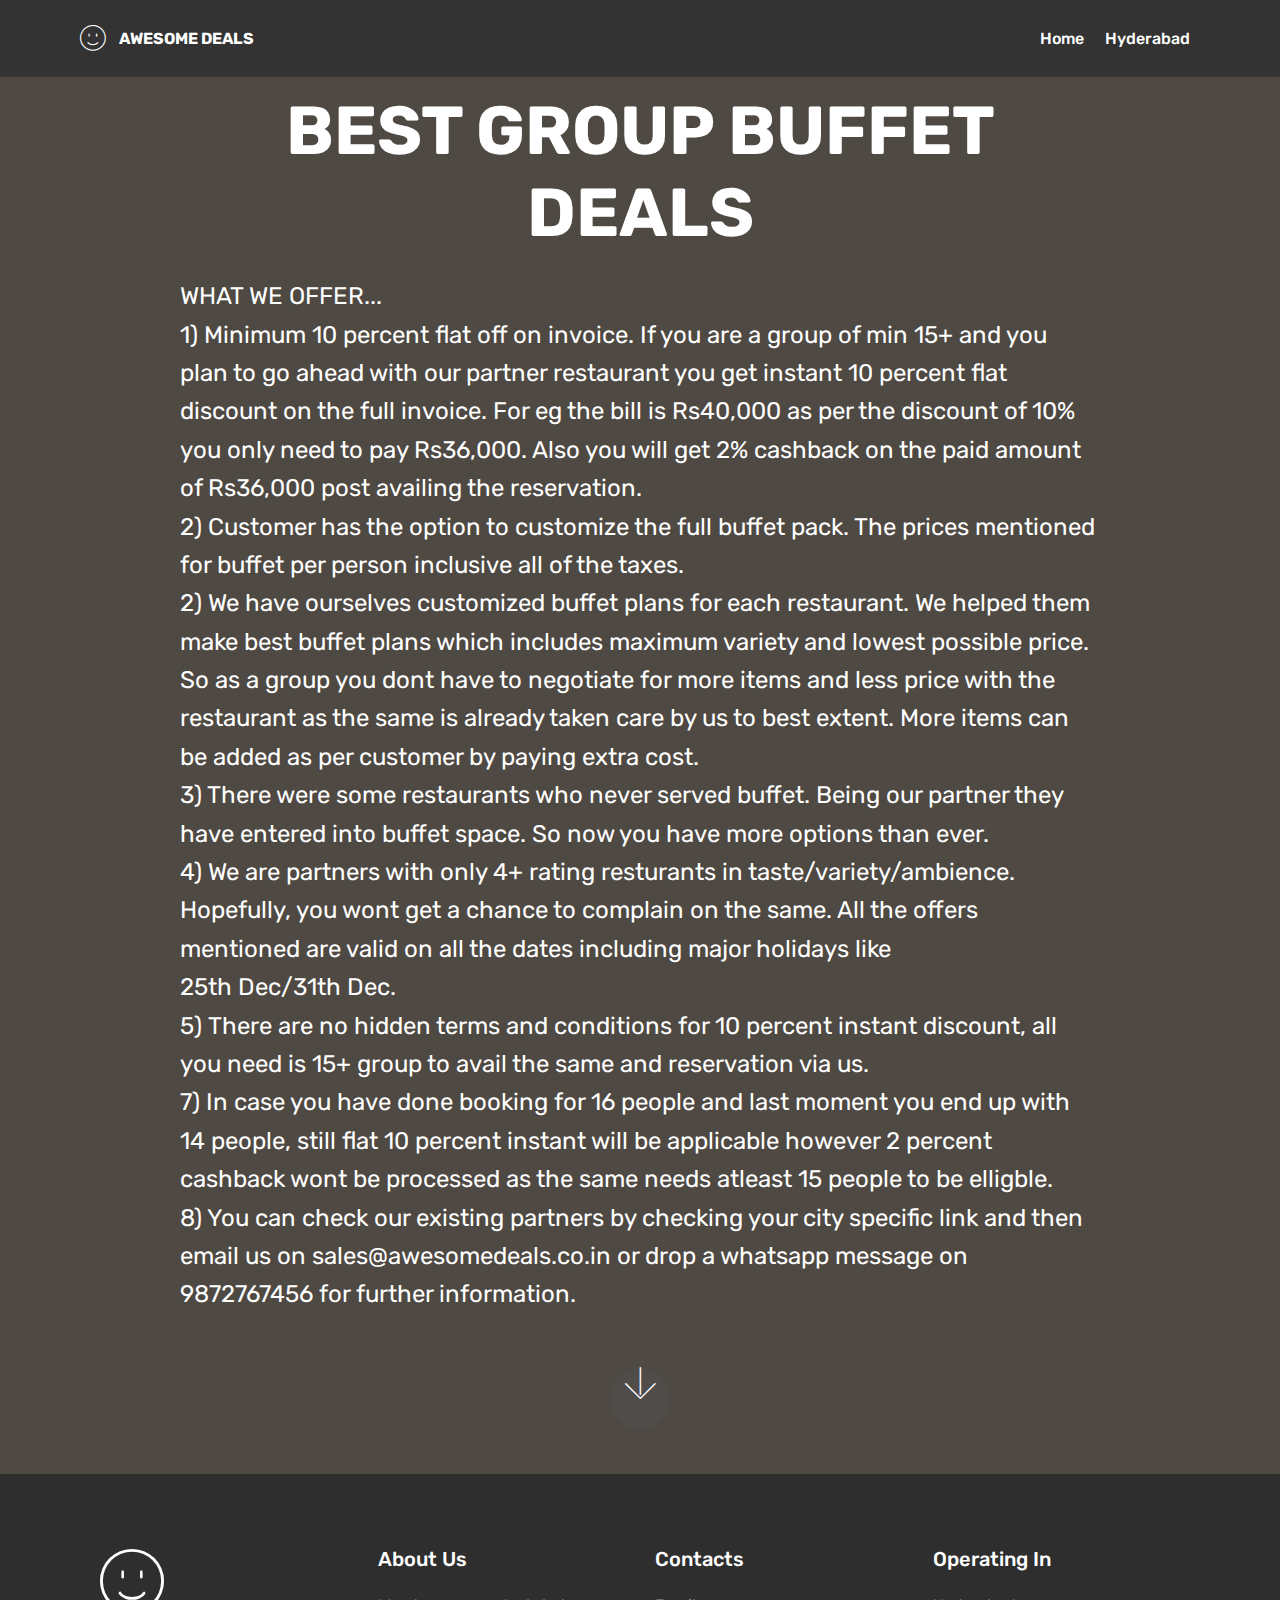
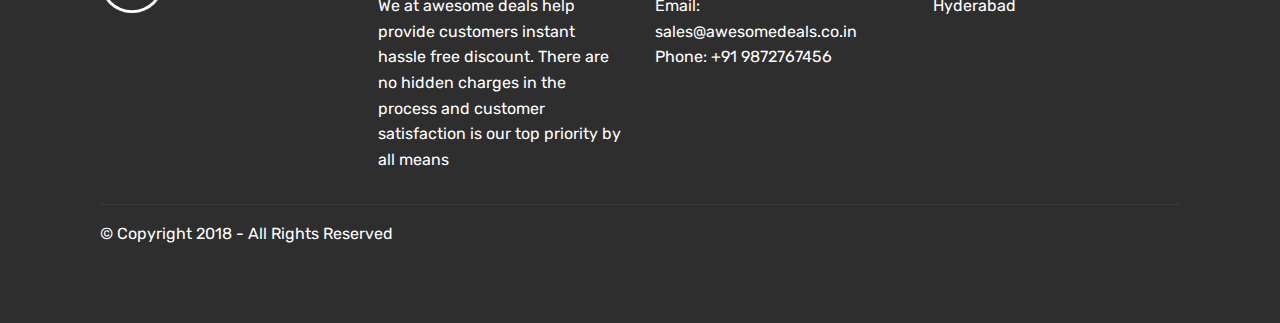
<file: Test/index.html>
﻿<!DOCTYPE html>
<html >
<head>
  <!-- Site made with Mobirise Website Builder v4.8.10, https://mobirise.com -->
  <meta charset="UTF-8">
  <meta http-equiv="X-UA-Compatible" content="IE=edge">
  <meta name="generator" content="Mobirise v4.8.10, mobirise.com">
  <meta name="viewport" content="width=device-width, initial-scale=1, minimum-scale=1">
  <link rel="shortcut icon" href="assets/images/logo2.png" type="image/x-icon">
  <meta name="description" content="Best Group Buffet Deals.
">
  <title>Home</title>
  <link rel="stylesheet" href="assets/web/assets/mobirise-icons/mobirise-icons.css">
  <link rel="stylesheet" href="assets/tether/tether.min.css">
  <link rel="stylesheet" href="assets/bootstrap/css/bootstrap.min.css">
  <link rel="stylesheet" href="assets/bootstrap/css/bootstrap-grid.min.css">
  <link rel="stylesheet" href="assets/bootstrap/css/bootstrap-reboot.min.css">
  <link rel="stylesheet" href="assets/dropdown/css/style.css">
  <link rel="stylesheet" href="assets/socicon/css/styles.css">
  <link rel="stylesheet" href="assets/theme/css/style.css">
  <link rel="stylesheet" href="assets/mobirise/css/mbr-additional.css" type="text/css">
  
  
  
</head>
<body>
    <section class="menu cid-qTkzRZLJNu" once="menu" id="menu1-0">

        <nav class="navbar navbar-expand beta-menu navbar-dropdown align-items-center navbar-fixed-top navbar-toggleable-sm">
            <button class="navbar-toggler navbar-toggler-right" type="button" data-toggle="collapse" data-target="#navbarSupportedContent" aria-controls="navbarSupportedContent" aria-expanded="false" aria-label="Toggle navigation">
                <div class="hamburger">
                    <span></span>
                    <span></span>
                    <span></span>
                    <span></span>
                </div>
            </button>
            <div class="menu-logo">
                <div class="navbar-brand">
                    <span class="navbar-logo">
                        <a href="#">
                            <span class="mbri-smile-face btn-white-outline mbr-iconfont mbr-iconfont-btn" style="font-size:1.6rem"></span>
                            <!--<img src="assets/images/logo2.png" alt="Mobirise" style="height: 3.8rem;">-->
                        </a>
                    </span>
                    <span class="navbar-caption-wrap">
                        <a class="navbar-caption text-white display-4" href="#">
                            AWESOME DEALS
                        </a>
                    </span>
                </div>
            </div>
            <div class="collapse navbar-collapse" id="navbarSupportedContent">
                <ul class="navbar-nav nav-dropdown" data-app-modern-menu="true">
                    <li class="nav-item" >
                        <a class="nav-link link text-white display-4" href="index.html">
                            Home
                        </a>
                    </li>
                    <li class="nav-item">
                        <a class="nav-link link text-white display-4"  href="hyd-buffet-deals.html">
                            Hyderabad
                        </a>
                    </li>
                </ul>
                <div class="navbar-buttons mbr-section-btn">
                    <!--<a class="btn btn-sm btn-primary display-4" href="https://mobirise.com">
                        <span class="mbri-smile-face mbr-iconfont mbr-iconfont-btn"></span>

                        Try It Now!
                    </a>-->
                </div>
            </div>
        </nav>
    </section>
    <section class="engine"><a href="https://mobirise.info/n">free simple website templates</a></section><section class="cid-rdgxKUY7P1" id="header2-10">


        <div class="container align-center">
            <div class="row justify-content-md-center">
                <div class="mbr-white col-md-10">
                    <h1 class="mbr-section-title mbr-bold pb-3 mbr-fonts-style display-1">BEST GROUP BUFFET DEALS</h1>

                    <p class="mbr-text pb-3 mbr-fonts-style display-5">
                        WHAT WE OFFER...<br>1) Minimum 10 percent flat off on invoice. If you are a group of min 15+ and you plan to go ahead with our partner restaurant you get instant 10 percent flat discount on the full invoice. For eg the bill is Rs40,000 as per the discount of 10% you only need to pay Rs36,000. Also you will get 2% cashback on the paid amount of Rs36,000 post availing the reservation.<br>2) Customer has the option to customize the full buffet pack. The prices mentioned for buffet per person inclusive all of the taxes.<br>2) We have ourselves customized buffet plans for each restaurant. We helped them make best buffet plans which includes maximum variety and lowest possible price. So as a group you dont have to negotiate for more items and less price with the restaurant as the same is already taken care by us to best extent. More items can be added as per customer by paying extra cost.<br>3) There were some restaurants who never served buffet. Being our partner they have entered into buffet space. So now you have more options than ever.<br>4) We are partners with only 4+ rating resturants in taste/variety/ambience. Hopefully, you wont get a chance to complain on the same. All the offers mentioned are valid on all the dates including major holidays like
                        <br>25th Dec/31th Dec.<br>5)&nbsp;There are no hidden terms and conditions for 10 percent instant discount, all you need is 15+ group to avail the same and reservation via us.<br>7)&nbsp;In case you have done booking for 16 people and last moment you end up with 14 people, still flat 10 percent instant will be applicable however 2 percent cashback wont be processed as the same needs atleast 15 people to be elligble.<br>8) You can check our existing partners by checking your city specific link and then email us on sales@awesomedeals.co.in or drop a whatsapp message on 9872767456 for further information.<br>&nbsp;<br>
                    </p>

                </div>
            </div>
        </div>
        <div class="mbr-arrow hidden-sm-down" aria-hidden="true">
            <a href="#next">
                <i class="mbri-down mbr-iconfont"></i>
            </a>
        </div>
    </section>

    <section class="cid-rdgur6kw1o" id="footer1-v">


        <div class="container">
            <div class="media-container-row content text-white">
                <div class="col-12 col-md-3">
                    <span class="mbri-smile-face mbr-iconfont mbr-iconfont-btn" style="font-size:4rem"></span>
                    <!--<div class="media-wrap">
                        <a href="https://mobirise.com/">
                            <img src="assets/images/logo2-1.png" alt="Mobirise">
                        </a>
                    </div>-->
                </div>
                <div class="col-12 col-md-3 mbr-fonts-style display-7">
                    <h5 class="pb-3">
                        About Us
                    </h5>
                    <p class="mbr-text">We at awesome deals help provide customers instant hassle free discount. There are no hidden charges in the process and customer satisfaction is our top priority by all means</p>
                </div>
                <div class="col-12 col-md-3 mbr-fonts-style display-7">
                    <h5 class="pb-3">
                        Contacts
                    </h5>
                    <p class="mbr-text">
                        Email: sales@awesomedeals.co.in&nbsp;<br>Phone: +91 9872767456&nbsp;<br><br>
                    </p>
                </div>
                <div class="col-12 col-md-3 mbr-fonts-style display-7">
                    <h5 class="pb-3">Operating In</h5>
                    <p class="mbr-text">Hyderabad<br><br></p>
                </div>
            </div>
            <div class="footer-lower">
                <div class="media-container-row">
                    <div class="col-sm-12">
                        <hr>
                    </div>
                </div>
                <div class="media-container-row mbr-white">
                    <div class="col-sm-6 copyright">
                        <p class="mbr-text mbr-fonts-style display-7">
                            © Copyright 2018 - All Rights Reserved
                        </p>
                    </div>
                    <div class="col-md-6">
                        <div class="social-list align-right">
                            <!--<div class="soc-item">
                                <a href="https://twitter.com/mobirise" target="_blank">
                                    <span class="socicon-twitter socicon mbr-iconfont mbr-iconfont-social"></span>
                                </a>
                            </div>
                            <div class="soc-item">
                                <a href="https://www.facebook.com/pages/Mobirise/1616226671953247" target="_blank">
                                    <span class="socicon-facebook socicon mbr-iconfont mbr-iconfont-social"></span>
                                </a>
                            </div>
                            <div class="soc-item">
                                <a href="https://www.youtube.com/c/mobirise" target="_blank">
                                    <span class="socicon-youtube socicon mbr-iconfont mbr-iconfont-social"></span>
                                </a>
                            </div>
                            <div class="soc-item">
                                <a href="https://instagram.com/mobirise" target="_blank">
                                    <span class="socicon-instagram socicon mbr-iconfont mbr-iconfont-social"></span>
                                </a>
                            </div>
                            <div class="soc-item">
                                <a href="https://plus.google.com/u/0/+Mobirise" target="_blank">
                                    <span class="socicon-googleplus socicon mbr-iconfont mbr-iconfont-social"></span>
                                </a>
                            </div>
                            <div class="soc-item">
                                <a href="https://www.behance.net/Mobirise" target="_blank">
                                    <span class="socicon-behance socicon mbr-iconfont mbr-iconfont-social"></span>
                                </a>
                            </div>-->
                        </div>
                    </div>
                </div>
            </div>
        </div>
    </section>

    <script src="assets/web/assets/jquery/jquery.min.js"></script>
    <script src="assets/popper/popper.min.js"></script>
    <script src="assets/tether/tether.min.js"></script>
    <script src="assets/bootstrap/js/bootstrap.min.js"></script>
    <script src="assets/smoothscroll/smooth-scroll.js"></script>
    <script src="assets/dropdown/js/script.min.js"></script>
    <script src="assets/touchswipe/jquery.touch-swipe.min.js"></script>
    <script src="assets/theme/js/script.js"></script>


</body>
</html>
</file>
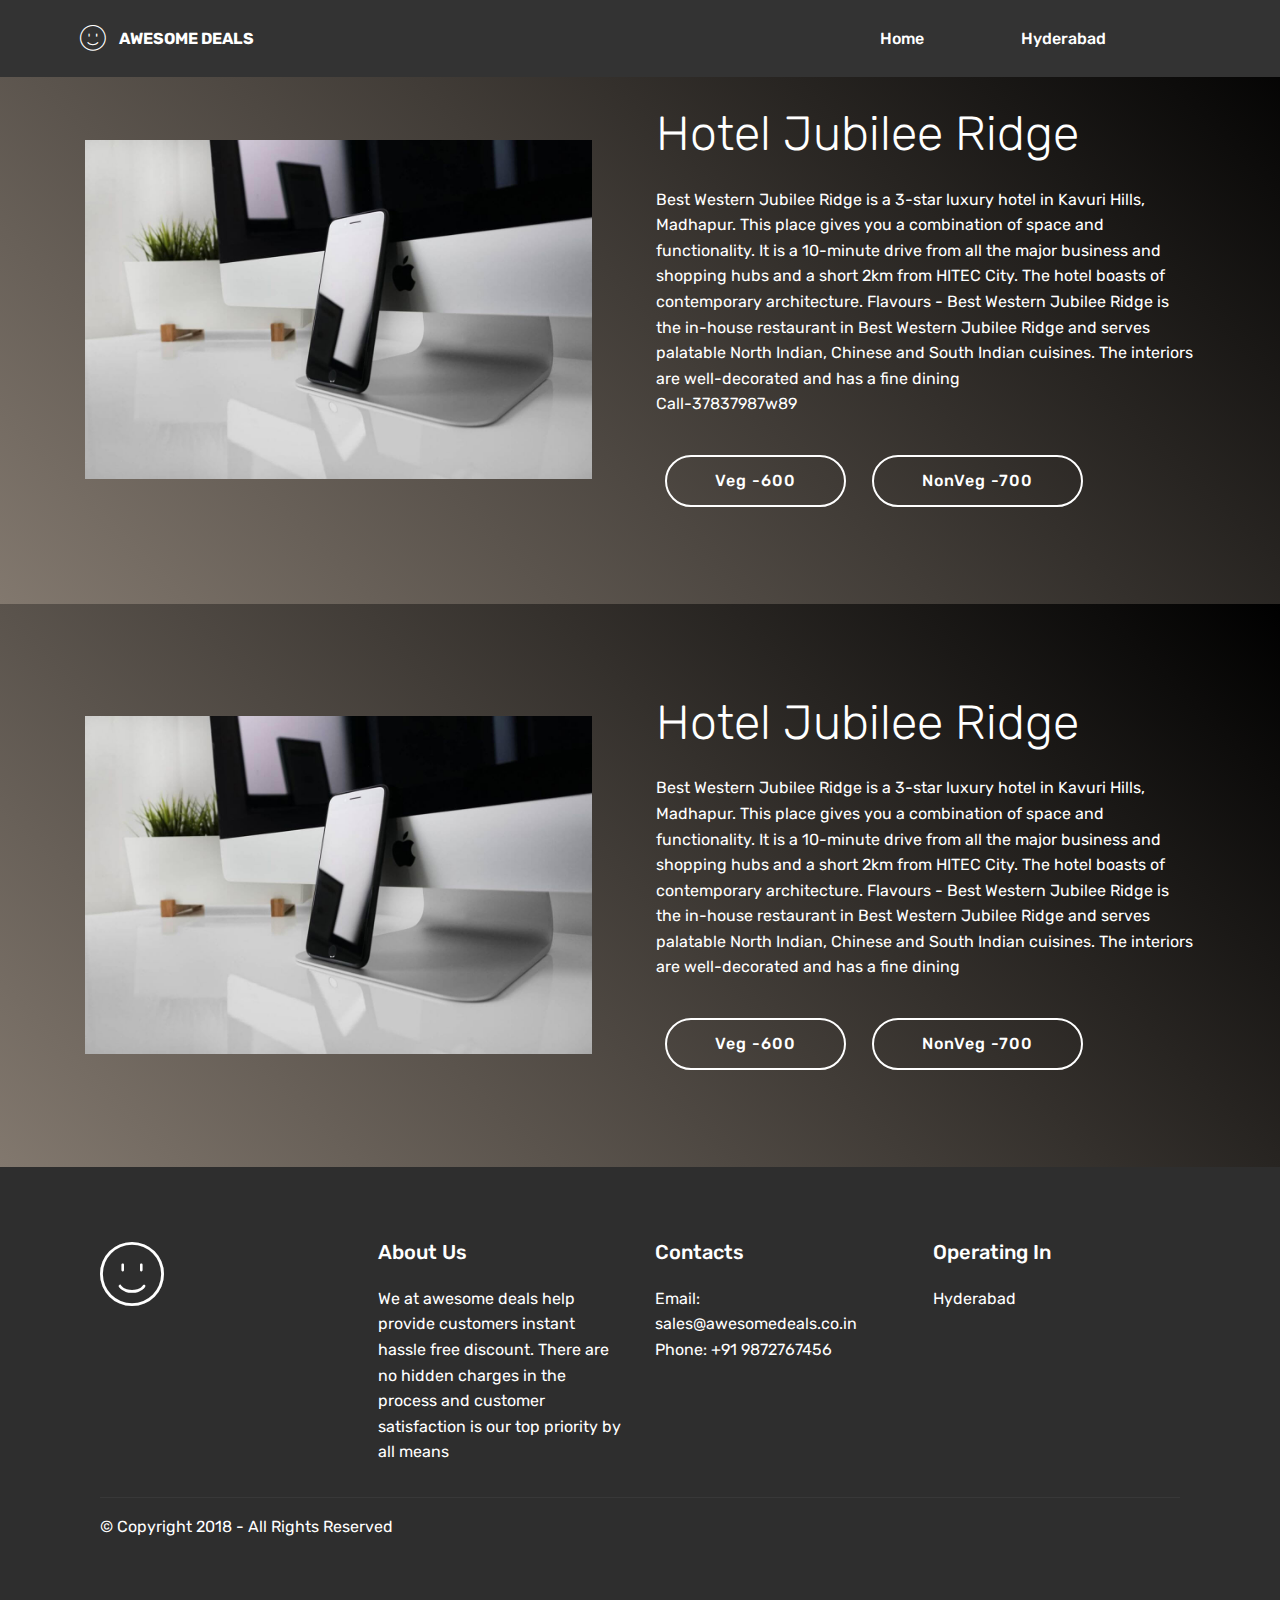
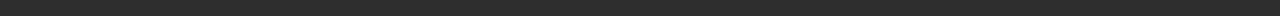
<file: Test/hyd-buffet-deals.html>
﻿<!DOCTYPE html>
<html >
<head>
  <!-- Site made with Mobirise Website Builder v4.8.10, https://mobirise.com -->
  <meta charset="UTF-8">
  <meta http-equiv="X-UA-Compatible" content="IE=edge">
  <meta name="generator" content="Mobirise v4.8.10, mobirise.com">
  <meta name="viewport" content="width=device-width, initial-scale=1, minimum-scale=1">
  <link rel="shortcut icon" href="assets/images/logo2.png" type="image/x-icon">
  <meta name="description" content="Hyderabad Best Group Buffet Deals">
  <title>hyd-buffet-deals</title>
  <link rel="stylesheet" href="assets/web/assets/mobirise-icons/mobirise-icons.css">
  <link rel="stylesheet" href="assets/tether/tether.min.css">
  <link rel="stylesheet" href="assets/bootstrap/css/bootstrap.min.css">
  <link rel="stylesheet" href="assets/bootstrap/css/bootstrap-grid.min.css">
  <link rel="stylesheet" href="assets/bootstrap/css/bootstrap-reboot.min.css">
  <link rel="stylesheet" href="assets/dropdown/css/style.css">
  <link rel="stylesheet" href="assets/socicon/css/styles.css">
  <link rel="stylesheet" href="assets/theme/css/style.css">
  <link rel="stylesheet" href="assets/mobirise/css/mbr-additional.css" type="text/css">
  
  
  
</head>
<body>
    <section class="menu cid-rdmDZigNk0" once="menu" id="menu1-18">

        <nav class="navbar navbar-expand beta-menu navbar-dropdown align-items-center navbar-fixed-top navbar-toggleable-sm">
            <button class="navbar-toggler navbar-toggler-right" type="button" data-toggle="collapse" data-target="#navbarSupportedContent" aria-controls="navbarSupportedContent" aria-expanded="false" aria-label="Toggle navigation">
                <div class="hamburger">
                    <span></span>
                    <span></span>
                    <span></span>
                    <span></span>
                </div>
            </button>
            <div class="menu-logo">
                <div class="navbar-brand">
                    <span class="navbar-logo">
                        <a href="#">
                            <span class="mbri-smile-face btn-white-outline mbr-iconfont mbr-iconfont-btn" style="font-size:1.6rem"></span>
                        </a>
                    </span>
                    <span class="navbar-caption-wrap">
                        <a class="navbar-caption text-white display-4" href="#">
                            AWESOME DEALS
                        </a>
                    </span>
                </div>
            </div>
            <div class="collapse navbar-collapse" id="navbarSupportedContent">
                <ul class="navbar-nav nav-dropdown nav-right" data-app-modern-menu="true">
                    <li class="nav-item">
                        <a class="nav-link link text-white display-4" href="index.html">Home &nbsp; &nbsp; &nbsp; &nbsp; &nbsp; &nbsp; &nbsp; &nbsp; &nbsp;&nbsp;</a>
                    </li>
                    <li class="nav-item">
                        <a class="nav-link link text-white display-4" href="hyd-buffet-deals.html">
                            Hyderabad &nbsp; &nbsp; &nbsp; &nbsp; &nbsp; &nbsp; &nbsp; &nbsp; &nbsp; &nbsp;&nbsp;
                        </a>
                    </li>
                </ul>

            </div>
        </nav>
    </section>
    <section class="engine"><a href="https://mobirise.info/s">bootstrap themes</a></section><section class="header3 cid-rdgo2viUWA" id="header3-q">


        <div class="container">
            <div class="media-container-row">
                <div class="mbr-figure" style="width: 100%;">
                    <img src="assets/images/01.jpg" alt="Mobirise">
                </div>
                <div class="media-content">
                    <h1 class="mbr-section-title mbr-white pb-3 mbr-fonts-style display-2">Hotel Jubilee Ridge</h1>

                    <div class="mbr-section-text mbr-white pb-3 ">
                        <p class="mbr-text mbr-fonts-style display-7">
                            Best Western Jubilee Ridge is a 3-star luxury hotel in Kavuri Hills, Madhapur. This place gives you a combination of space and functionality. It is a 10-minute drive from all the major business and shopping hubs and a short 2km from HITEC City. The hotel boasts of contemporary architecture. Flavours - Best Western Jubilee Ridge is the in-house restaurant in Best Western Jubilee Ridge and serves palatable North Indian, Chinese and South Indian cuisines. The interiors are well-decorated and has a fine dining<br>Call-37837987w89
                        </p>
                    </div>
                    <div class="mbr-section-btn">
                        <a class="btn btn-md btn-white-outline display-4" href="https://mobirise.co">Veg -600</a>
                        <a class="btn btn-md btn-white-outline display-4" href="https://mobirise.co">NonVeg -700</a>
                    </div>
                </div>
            </div>
        </div>
    </section>
    <section class="header3 cid-rdgo4tVw8S" id="header3-r">


        <div class="container">
            <div class="media-container-row">
                <div class="mbr-figure" style="width: 100%;">
                    <img src="assets/images/01.jpg" alt="Mobirise">
                </div>
                <div class="media-content">
                    <h1 class="mbr-section-title mbr-white pb-3 mbr-fonts-style display-2">Hotel Jubilee Ridge</h1>

                    <div class="mbr-section-text mbr-white pb-3 ">
                        <p class="mbr-text mbr-fonts-style display-7">
                            Best Western Jubilee Ridge is a 3-star luxury hotel in Kavuri Hills, Madhapur. This place gives you a combination of space and functionality. It is a 10-minute drive from all the major business and shopping hubs and a short 2km from HITEC City. The hotel boasts of contemporary architecture. Flavours - Best Western Jubilee Ridge is the in-house restaurant in Best Western Jubilee Ridge and serves palatable North Indian, Chinese and South Indian cuisines. The interiors are well-decorated and has a fine dining
                        </p>
                    </div>
                    <div class="mbr-section-btn">
                        <a class="btn btn-md btn-white-outline display-4" href="https://mobirise.co">Veg -600</a>
                        <a class="btn btn-md btn-white-outline display-4" href="https://mobirise.co">NonVeg -700</a>
                    </div>
                </div>
            </div>
        </div>
    </section>

    <section class="cid-rdgur6kw1o" id="footer1-v">


        <div class="container">
            <div class="media-container-row content text-white">
                <div class="col-12 col-md-3">
                    <span class="mbri-smile-face mbr-iconfont mbr-iconfont-btn" style="font-size:4rem"></span>
                    <!--<div class="media-wrap">
        <a href="https://mobirise.com/">
            <img src="assets/images/logo2-1.png" alt="Mobirise">
        </a>
    </div>-->
                </div>
                <div class="col-12 col-md-3 mbr-fonts-style display-7">
                    <h5 class="pb-3">
                        About Us
                    </h5>
                    <p class="mbr-text">We at awesome deals help provide customers instant hassle free discount. There are no hidden charges in the process and customer satisfaction is our top priority by all means</p>
                </div>
                <div class="col-12 col-md-3 mbr-fonts-style display-7">
                    <h5 class="pb-3">
                        Contacts
                    </h5>
                    <p class="mbr-text">
                        Email: sales@awesomedeals.co.in&nbsp;<br>Phone: +91 9872767456&nbsp;<br><br>
                    </p>
                </div>
                <div class="col-12 col-md-3 mbr-fonts-style display-7">
                    <h5 class="pb-3">Operating In</h5>
                    <p class="mbr-text">Hyderabad<br><br></p>
                </div>
            </div>
            <div class="footer-lower">
                <div class="media-container-row">
                    <div class="col-sm-12">
                        <hr>
                    </div>
                </div>
                <div class="media-container-row mbr-white">
                    <div class="col-sm-6 copyright">
                        <p class="mbr-text mbr-fonts-style display-7">
                            © Copyright 2018 - All Rights Reserved
                        </p>
                    </div>
                    <div class="col-md-6">
                        <div class="social-list align-right">
                            <!--<div class="soc-item">
                                <a href="https://twitter.com/mobirise" target="_blank">
                                    <span class="socicon-twitter socicon mbr-iconfont mbr-iconfont-social"></span>
                                </a>
                            </div>
                            <div class="soc-item">
                                <a href="https://www.facebook.com/pages/Mobirise/1616226671953247" target="_blank">
                                    <span class="socicon-facebook socicon mbr-iconfont mbr-iconfont-social"></span>
                                </a>
                            </div>
                            <div class="soc-item">
                                <a href="https://www.youtube.com/c/mobirise" target="_blank">
                                    <span class="socicon-youtube socicon mbr-iconfont mbr-iconfont-social"></span>
                                </a>
                            </div>
                            <div class="soc-item">
                                <a href="https://instagram.com/mobirise" target="_blank">
                                    <span class="socicon-instagram socicon mbr-iconfont mbr-iconfont-social"></span>
                                </a>
                            </div>
                            <div class="soc-item">
                                <a href="https://plus.google.com/u/0/+Mobirise" target="_blank">
                                    <span class="socicon-googleplus socicon mbr-iconfont mbr-iconfont-social"></span>
                                </a>
                            </div>
                            <div class="soc-item">
                                <a href="https://www.behance.net/Mobirise" target="_blank">
                                    <span class="socicon-behance socicon mbr-iconfont mbr-iconfont-social"></span>
                                </a>
                            </div>-->
                        </div>
                    </div>
                </div>
            </div>
        </div>
    </section>

    <script src="assets/web/assets/jquery/jquery.min.js"></script>
    <script src="assets/popper/popper.min.js"></script>
    <script src="assets/tether/tether.min.js"></script>
    <script src="assets/bootstrap/js/bootstrap.min.js"></script>
    <script src="assets/smoothscroll/smooth-scroll.js"></script>
    <script src="assets/dropdown/js/script.min.js"></script>
    <script src="assets/touchswipe/jquery.touch-swipe.min.js"></script>
    <script src="assets/theme/js/script.js"></script>


</body>
</html>
</file>
<file: Test/assets/web/assets/mobirise-icons/mobirise-icons.css>
@font-face {
  font-family: 'MobiriseIcons';
  src:  url('mobirise-icons.eot?spat4u');
  src:  url('mobirise-icons.eot?spat4u#iefix') format('embedded-opentype'),
    url('mobirise-icons.ttf?spat4u') format('truetype'),
    url('mobirise-icons.woff?spat4u') format('woff'),
    url('mobirise-icons.svg?spat4u#MobiriseIcons') format('svg');
  font-weight: normal;
  font-style: normal;
}

[class^="mbri-"], [class*=" mbri-"] {
  /* use !important to prevent issues with browser extensions that change fonts */
  font-family: MobiriseIcons !important;
  speak: none;
  font-style: normal;
  font-weight: normal;
  font-variant: normal;
  text-transform: none;
  line-height: 1;

  /* Better Font Rendering =========== */
  -webkit-font-smoothing: antialiased;
  -moz-osx-font-smoothing: grayscale;
}

.mbri-add-submenu:before {
  content: "\e900";
}
.mbri-alert:before {
  content: "\e901";
}
.mbri-align-center:before {
  content: "\e902";
}
.mbri-align-justify:before {
  content: "\e903";
}
.mbri-align-left:before {
  content: "\e904";
}
.mbri-align-right:before {
  content: "\e905";
}
.mbri-android:before {
  content: "\e906";
}
.mbri-apple:before {
  content: "\e907";
}
.mbri-arrow-down:before {
  content: "\e908";
}
.mbri-arrow-next:before {
  content: "\e909";
}
.mbri-arrow-prev:before {
  content: "\e90a";
}
.mbri-arrow-up:before {
  content: "\e90b";
}
.mbri-bold:before {
  content: "\e90c";
}
.mbri-bookmark:before {
  content: "\e90d";
}
.mbri-bootstrap:before {
  content: "\e90e";
}
.mbri-briefcase:before {
  content: "\e90f";
}
.mbri-browse:before {
  content: "\e910";
}
.mbri-bulleted-list:before {
  content: "\e911";
}
.mbri-calendar:before {
  content: "\e912";
}
.mbri-camera:before {
  content: "\e913";
}
.mbri-cart-add:before {
  content: "\e914";
}
.mbri-cart-full:before {
  content: "\e915";
}
.mbri-cash:before {
  content: "\e916";
}
.mbri-change-style:before {
  content: "\e917";
}
.mbri-chat:before {
  content: "\e918";
}
.mbri-clock:before {
  content: "\e919";
}
.mbri-close:before {
  content: "\e91a";
}
.mbri-cloud:before {
  content: "\e91b";
}
.mbri-code:before {
  content: "\e91c";
}
.mbri-contact-form:before {
  content: "\e91d";
}
.mbri-credit-card:before {
  content: "\e91e";
}
.mbri-cursor-click:before {
  content: "\e91f";
}
.mbri-cust-feedback:before {
  content: "\e920";
}
.mbri-database:before {
  content: "\e921";
}
.mbri-delivery:before {
  content: "\e922";
}
.mbri-desktop:before {
  content: "\e923";
}
.mbri-devices:before {
  content: "\e924";
}
.mbri-down:before {
  content: "\e925";
}
.mbri-download:before {
  content: "\e989";
}
.mbri-drag-n-drop:before {
  content: "\e927";
}
.mbri-drag-n-drop2:before {
  content: "\e928";
}
.mbri-edit:before {
  content: "\e929";
}
.mbri-edit2:before {
  content: "\e92a";
}
.mbri-error:before {
  content: "\e92b";
}
.mbri-extension:before {
  content: "\e92c";
}
.mbri-features:before {
  content: "\e92d";
}
.mbri-file:before {
  content: "\e92e";
}
.mbri-flag:before {
  content: "\e92f";
}
.mbri-folder:before {
  content: "\e930";
}
.mbri-gift:before {
  content: "\e931";
}
.mbri-github:before {
  content: "\e932";
}
.mbri-globe:before {
  content: "\e933";
}
.mbri-globe-2:before {
  content: "\e934";
}
.mbri-growing-chart:before {
  content: "\e935";
}
.mbri-hearth:before {
  content: "\e936";
}
.mbri-help:before {
  content: "\e937";
}
.mbri-home:before {
  content: "\e938";
}
.mbri-hot-cup:before {
  content: "\e939";
}
.mbri-idea:before {
  content: "\e93a";
}
.mbri-image-gallery:before {
  content: "\e93b";
}
.mbri-image-slider:before {
  content: "\e93c";
}
.mbri-info:before {
  content: "\e93d";
}
.mbri-italic:before {
  content: "\e93e";
}
.mbri-key:before {
  content: "\e93f";
}
.mbri-laptop:before {
  content: "\e940";
}
.mbri-layers:before {
  content: "\e941";
}
.mbri-left-right:before {
  content: "\e942";
}
.mbri-left:before {
  content: "\e943";
}
.mbri-letter:before {
  content: "\e944";
}
.mbri-like:before {
  content: "\e945";
}
.mbri-link:before {
  content: "\e946";
}
.mbri-lock:before {
  content: "\e947";
}
.mbri-login:before {
  content: "\e948";
}
.mbri-logout:before {
  content: "\e949";
}
.mbri-magic-stick:before {
  content: "\e94a";
}
.mbri-map-pin:before {
  content: "\e94b";
}
.mbri-menu:before {
  content: "\e94c";
}
.mbri-mobile:before {
  content: "\e94d";
}
.mbri-mobile2:before {
  content: "\e94e";
}
.mbri-mobirise:before {
  content: "\e94f";
}
.mbri-more-horizontal:before {
  content: "\e950";
}
.mbri-more-vertical:before {
  content: "\e951";
}
.mbri-music:before {
  content: "\e952";
}
.mbri-new-file:before {
  content: "\e953";
}
.mbri-numbered-list:before {
  content: "\e954";
}
.mbri-opened-folder:before {
  content: "\e955";
}
.mbri-pages:before {
  content: "\e956";
}
.mbri-paper-plane:before {
  content: "\e957";
}
.mbri-paperclip:before {
  content: "\e958";
}
.mbri-photo:before {
  content: "\e959";
}
.mbri-photos:before {
  content: "\e95a";
}
.mbri-pin:before {
  content: "\e95b";
}
.mbri-play:before {
  content: "\e95c";
}
.mbri-plus:before {
  content: "\e95d";
}
.mbri-preview:before {
  content: "\e95e";
}
.mbri-print:before {
  content: "\e95f";
}
.mbri-protect:before {
  content: "\e960";
}
.mbri-question:before {
  content: "\e961";
}
.mbri-quote-left:before {
  content: "\e962";
}
.mbri-quote-right:before {
  content: "\e963";
}
.mbri-refresh:before {
  content: "\e964";
}
.mbri-responsive:before {
  content: "\e965";
}
.mbri-right:before {
  content: "\e966";
}
.mbri-rocket:before {
  content: "\e967";
}
.mbri-sad-face:before {
  content: "\e968";
}
.mbri-sale:before {
  content: "\e969";
}
.mbri-save:before {
  content: "\e96a";
}
.mbri-search:before {
  content: "\e96b";
}
.mbri-setting:before {
  content: "\e96c";
}
.mbri-setting2:before {
  content: "\e96d";
}
.mbri-setting3:before {
  content: "\e96e";
}
.mbri-share:before {
  content: "\e96f";
}
.mbri-shopping-bag:before {
  content: "\e970";
}
.mbri-shopping-basket:before {
  content: "\e971";
}
.mbri-shopping-cart:before {
  content: "\e972";
}
.mbri-sites:before {
  content: "\e973";
}
.mbri-smile-face:before {
  content: "\e974";
}
.mbri-speed:before {
  content: "\e975";
}
.mbri-star:before {
  content: "\e976";
}
.mbri-success:before {
  content: "\e977";
}
.mbri-sun:before {
  content: "\e978";
}
.mbri-sun2:before {
  content: "\e979";
}
.mbri-tablet:before {
  content: "\e97a";
}
.mbri-tablet-vertical:before {
  content: "\e97b";
}
.mbri-target:before {
  content: "\e97c";
}
.mbri-timer:before {
  content: "\e97d";
}
.mbri-to-ftp:before {
  content: "\e97e";
}
.mbri-to-local-drive:before {
  content: "\e97f";
}
.mbri-touch-swipe:before {
  content: "\e980";
}
.mbri-touch:before {
  content: "\e981";
}
.mbri-trash:before {
  content: "\e982";
}
.mbri-underline:before {
  content: "\e983";
}
.mbri-unlink:before {
  content: "\e984";
}
.mbri-unlock:before {
  content: "\e985";
}
.mbri-up-down:before {
  content: "\e986";
}
.mbri-up:before {
  content: "\e987";
}
.mbri-update:before {
  content: "\e988";
}
.mbri-upload:before {
 content: "\e926"; 
}
.mbri-user:before {
  content: "\e98a";
}
.mbri-user2:before {
  content: "\e98b";
}
.mbri-users:before {
  content: "\e98c";
}
.mbri-video:before {
  content: "\e98d";
}
.mbri-video-play:before {
  content: "\e98e";
}
.mbri-watch:before {
  content: "\e98f";
}
.mbri-website-theme:before {
  content: "\e990";
}
.mbri-wifi:before {
  content: "\e991";
}
.mbri-windows:before {
  content: "\e992";
}
.mbri-zoom-out:before {
  content: "\e993";
}
.mbri-redo:before {
  content: "\e994";
}
.mbri-undo:before {
  content: "\e995";
}
</file>
<file: Test/assets/dropdown/css/style.css>
.navbar-dropdown {
  left: 0;
  padding: 0;
  position: absolute;
  right: 0;
  top: 0;
  transition: all 0.45s ease;
  z-index: 1030;
  background: #282828; }
  .navbar-dropdown .navbar-logo {
    margin-right: 0.8rem;
    transition: margin 0.3s ease-in-out;
    vertical-align: middle; }
    .navbar-dropdown .navbar-logo img {
      height: 3.125rem;
      transition: all 0.3s ease-in-out; }
    .navbar-dropdown .navbar-logo.mbr-iconfont {
      font-size: 3.125rem;
      line-height: 3.125rem; }
  .navbar-dropdown .navbar-caption {
    font-weight: 700;
    white-space: normal;
    vertical-align: -4px;
    line-height: 3.125rem !important; }
    .navbar-dropdown .navbar-caption, .navbar-dropdown .navbar-caption:hover {
      color: inherit;
      text-decoration: none; }
  .navbar-dropdown .mbr-iconfont + .navbar-caption {
    vertical-align: -1px; }
  .navbar-dropdown.navbar-fixed-top {
    position: fixed; }
  .navbar-dropdown .navbar-brand span {
    vertical-align: -4px; }
  .navbar-dropdown.bg-color.transparent {
    background: none; }
  .navbar-dropdown.navbar-short .navbar-brand {
    padding: 0.625rem 0; }
    .navbar-dropdown.navbar-short .navbar-brand span {
      vertical-align: -1px; }
  .navbar-dropdown.navbar-short .navbar-caption {
    line-height: 2.375rem !important;
    vertical-align: -2px; }
  .navbar-dropdown.navbar-short .navbar-logo {
    margin-right: 0.5rem; }
    .navbar-dropdown.navbar-short .navbar-logo img {
      height: 2.375rem; }
    .navbar-dropdown.navbar-short .navbar-logo.mbr-iconfont {
      font-size: 2.375rem;
      line-height: 2.375rem; }
  .navbar-dropdown.navbar-short .mbr-table-cell {
    height: 3.625rem; }
  .navbar-dropdown .navbar-close {
    left: 0.6875rem;
    position: fixed;
    top: 0.75rem;
    z-index: 1000; }
  .navbar-dropdown .hamburger-icon {
    content: "";
    display: inline-block;
    vertical-align: middle;
    width: 16px;
    -webkit-box-shadow: 0 -6px 0 1px #282828,0 0 0 1px #282828,0 6px 0 1px #282828;
    -moz-box-shadow: 0 -6px 0 1px #282828,0 0 0 1px #282828,0 6px 0 1px #282828;
    box-shadow: 0 -6px 0 1px #282828,0 0 0 1px #282828,0 6px 0 1px #282828; }

.dropdown-menu .dropdown-toggle[data-toggle="dropdown-submenu"]::after {
  border-bottom: 0.35em solid transparent;
  border-left: 0.35em solid;
  border-right: 0;
  border-top: 0.35em solid transparent;
  margin-left: 0.3rem; }

.dropdown-menu .dropdown-item:focus {
  outline: 0; }

.nav-dropdown {
  font-size: 0.75rem;
  font-weight: 500;
  height: auto !important; }
  .nav-dropdown .nav-btn {
    padding-left: 1rem; }
  .nav-dropdown .link {
    margin: .667em 1.667em;
    font-weight: 500;
    padding: 0;
    transition: color .2s ease-in-out; }
    .nav-dropdown .link.dropdown-toggle {
      margin-right: 2.583em; }
      .nav-dropdown .link.dropdown-toggle::after {
        margin-left: .25rem;
        border-top: 0.35em solid;
        border-right: 0.35em solid transparent;
        border-left: 0.35em solid transparent;
        border-bottom: 0; }
      .nav-dropdown .link.dropdown-toggle[aria-expanded="true"] {
        margin: 0;
        padding: 0.667em 3.263em  0.667em 1.667em; }
  .nav-dropdown .link::after,
  .nav-dropdown .dropdown-item::after {
    color: inherit; }
  .nav-dropdown .btn {
    font-size: 0.75rem;
    font-weight: 700;
    letter-spacing: 0;
    margin-bottom: 0;
    padding-left: 1.25rem;
    padding-right: 1.25rem; }
  .nav-dropdown .dropdown-menu {
    border-radius: 0;
    border: 0;
    left: 0;
    margin: 0;
    padding-bottom: 1.25rem;
    padding-top: 1.25rem;
    position: relative; }
  .nav-dropdown .dropdown-submenu {
    margin-left: 0.125rem;
    top: 0; }
  .nav-dropdown .dropdown-item {
    font-weight: 500;
    line-height: 2;
    padding: 0.3846em 4.615em 0.3846em 1.5385em;
    position: relative;
    transition: color .2s ease-in-out, background-color .2s ease-in-out; }
    .nav-dropdown .dropdown-item::after {
      margin-top: -0.3077em;
      position: absolute;
      right: 1.1538em;
      top: 50%; }
    .nav-dropdown .dropdown-item:focus, .nav-dropdown .dropdown-item:hover {
      background: none; }

@media (max-width: 767px) {
  .nav-dropdown.navbar-toggleable-sm {
    bottom: 0;
    display: none;
    left: 0;
    overflow-x: hidden;
    position: fixed;
    top: 0;
    transform: translateX(-100%);
    -ms-transform: translateX(-100%);
    -webkit-transform: translateX(-100%);
    width: 18.75rem;
    z-index: 999; } }
.nav-dropdown.navbar-toggleable-xl {
  bottom: 0;
  display: none;
  left: 0;
  overflow-x: hidden;
  position: fixed;
  top: 0;
  transform: translateX(-100%);
  -ms-transform: translateX(-100%);
  -webkit-transform: translateX(-100%);
  width: 18.75rem;
  z-index: 999; }

.nav-dropdown-sm {
  display: block !important;
  overflow-x: hidden;
  overflow: auto;
  padding-top: 3.875rem; }
  .nav-dropdown-sm::after {
    content: "";
    display: block;
    height: 3rem;
    width: 100%; }
  .nav-dropdown-sm.collapse.in ~ .navbar-close {
    display: block !important; }
  .nav-dropdown-sm.collapsing, .nav-dropdown-sm.collapse.in {
    transform: translateX(0);
    -ms-transform: translateX(0);
    -webkit-transform: translateX(0);
    transition: all 0.25s ease-out;
    -webkit-transition: all 0.25s ease-out;
    background: #282828; }
  .nav-dropdown-sm.collapsing[aria-expanded="false"] {
    transform: translateX(-100%);
    -ms-transform: translateX(-100%);
    -webkit-transform: translateX(-100%); }
  .nav-dropdown-sm .nav-item {
    display: block;
    margin-left: 0 !important;
    padding-left: 0; }
  .nav-dropdown-sm .link,
  .nav-dropdown-sm .dropdown-item {
    border-top: 1px dotted rgba(255, 255, 255, 0.1);
    font-size: 0.8125rem;
    line-height: 1.6;
    margin: 0 !important;
    padding: 0.875rem 2.4rem 0.875rem 1.5625rem !important;
    position: relative;
    white-space: normal; }
    .nav-dropdown-sm .link:focus, .nav-dropdown-sm .link:hover,
    .nav-dropdown-sm .dropdown-item:focus,
    .nav-dropdown-sm .dropdown-item:hover {
      background: rgba(0, 0, 0, 0.2) !important;
      color: #c0a375; }
  .nav-dropdown-sm .nav-btn {
    position: relative;
    padding: 1.5625rem 1.5625rem 0 1.5625rem; }
    .nav-dropdown-sm .nav-btn::before {
      border-top: 1px dotted rgba(255, 255, 255, 0.1);
      content: "";
      left: 0;
      position: absolute;
      top: 0;
      width: 100%; }
    .nav-dropdown-sm .nav-btn + .nav-btn {
      padding-top: 0.625rem; }
      .nav-dropdown-sm .nav-btn + .nav-btn::before {
        display: none; }
  .nav-dropdown-sm .btn {
    padding: 0.625rem 0; }
  .nav-dropdown-sm .dropdown-toggle[data-toggle="dropdown-submenu"]::after {
    margin-left: .25rem;
    border-top: 0.35em solid;
    border-right: 0.35em solid transparent;
    border-left: 0.35em solid transparent;
    border-bottom: 0; }
  .nav-dropdown-sm .dropdown-toggle[data-toggle="dropdown-submenu"][aria-expanded="true"]::after {
    border-top: 0;
    border-right: 0.35em solid transparent;
    border-left: 0.35em solid transparent;
    border-bottom: 0.35em solid; }
  .nav-dropdown-sm .dropdown-menu {
    margin: 0;
    padding: 0;
    position: relative;
    top: 0;
    left: 0;
    width: 100%;
    border: 0;
    float: none;
    border-radius: 0;
    background: none; }
  .nav-dropdown-sm .dropdown-submenu {
    left: 100%;
    margin-left: 0.125rem;
    margin-top: -1.25rem;
    top: 0; }

.navbar-toggleable-sm .nav-dropdown .dropdown-menu {
  position: absolute; }

.navbar-toggleable-sm .nav-dropdown .dropdown-submenu {
  left: 100%;
  margin-left: 0.125rem;
  margin-top: -1.25rem;
  top: 0; }

.navbar-toggleable-sm.opened .nav-dropdown .dropdown-menu {
  position: relative; }

.navbar-toggleable-sm.opened .nav-dropdown .dropdown-submenu {
  left: 0;
  margin-left: 00rem;
  margin-top: 0rem;
  top: 0; }

.is-builder .nav-dropdown.collapsing {
  transition: none !important; }

/*# sourceMappingURL=style.css.map */
</file>
<file: Test/assets/socicon/css/styles.css>
@charset "UTF-8";

@font-face {
  font-family: "socicon";
  src:url("../fonts/socicon.eot");
  src:url("../fonts/socicon.eot?#iefix") format("embedded-opentype"),
    url("../fonts/socicon.woff") format("woff"),
    url("../fonts/socicon.ttf") format("truetype"),
    url("../fonts/socicon.svg#socicon") format("svg");
  font-weight: normal;
  font-style: normal;

}

[data-icon]:before {
  font-family: "socicon" !important;
  content: attr(data-icon);
  font-style: normal !important;
  font-weight: normal !important;
  font-variant: normal !important;
  text-transform: none !important;
  speak: none;
  line-height: 1;
  -webkit-font-smoothing: antialiased;
  -moz-osx-font-smoothing: grayscale;
}

[class^="socicon-"]:before,
[class*=" socicon-"]:before {
  font-family: "socicon" !important;
  font-style: normal !important;
  font-weight: normal !important;
  font-variant: normal !important;
  text-transform: none !important;
  speak: none;
  line-height: 1;
  -webkit-font-smoothing: antialiased;
  -moz-osx-font-smoothing: grayscale;
}

.socicon-modelmayhem:before {
  content: "\e000";
}
.socicon-mixcloud:before {
  content: "\e001";
}
.socicon-drupal:before {
  content: "\e002";
}
.socicon-swarm:before {
  content: "\e003";
}
.socicon-istock:before {
  content: "\e004";
}
.socicon-yammer:before {
  content: "\e005";
}
.socicon-ello:before {
  content: "\e006";
}
.socicon-stackoverflow:before {
  content: "\e007";
}
.socicon-persona:before {
  content: "\e008";
}
.socicon-triplej:before {
  content: "\e009";
}
.socicon-houzz:before {
  content: "\e00a";
}
.socicon-rss:before {
  content: "\e00b";
}
.socicon-paypal:before {
  content: "\e00c";
}
.socicon-odnoklassniki:before {
  content: "\e00d";
}
.socicon-airbnb:before {
  content: "\e00e";
}
.socicon-periscope:before {
  content: "\e00f";
}
.socicon-outlook:before {
  content: "\e010";
}
.socicon-coderwall:before {
  content: "\e011";
}
.socicon-tripadvisor:before {
  content: "\e012";
}
.socicon-appnet:before {
  content: "\e013";
}
.socicon-goodreads:before {
  content: "\e014";
}
.socicon-tripit:before {
  content: "\e015";
}
.socicon-lanyrd:before {
  content: "\e016";
}
.socicon-slideshare:before {
  content: "\e017";
}
.socicon-buffer:before {
  content: "\e018";
}
.socicon-disqus:before {
  content: "\e019";
}
.socicon-vkontakte:before {
  content: "\e01a";
}
.socicon-whatsapp:before {
  content: "\e01b";
}
.socicon-patreon:before {
  content: "\e01c";
}
.socicon-storehouse:before {
  content: "\e01d";
}
.socicon-pocket:before {
  content: "\e01e";
}
.socicon-mail:before {
  content: "\e01f";
}
.socicon-blogger:before {
  content: "\e020";
}
.socicon-technorati:before {
  content: "\e021";
}
.socicon-reddit:before {
  content: "\e022";
}
.socicon-dribbble:before {
  content: "\e023";
}
.socicon-stumbleupon:before {
  content: "\e024";
}
.socicon-digg:before {
  content: "\e025";
}
.socicon-envato:before {
  content: "\e026";
}
.socicon-behance:before {
  content: "\e027";
}
.socicon-delicious:before {
  content: "\e028";
}
.socicon-deviantart:before {
  content: "\e029";
}
.socicon-forrst:before {
  content: "\e02a";
}
.socicon-play:before {
  content: "\e02b";
}
.socicon-zerply:before {
  content: "\e02c";
}
.socicon-wikipedia:before {
  content: "\e02d";
}
.socicon-apple:before {
  content: "\e02e";
}
.socicon-flattr:before {
  content: "\e02f";
}
.socicon-github:before {
  content: "\e030";
}
.socicon-renren:before {
  content: "\e031";
}
.socicon-friendfeed:before {
  content: "\e032";
}
.socicon-newsvine:before {
  content: "\e033";
}
.socicon-identica:before {
  content: "\e034";
}
.socicon-bebo:before {
  content: "\e035";
}
.socicon-zynga:before {
  content: "\e036";
}
.socicon-steam:before {
  content: "\e037";
}
.socicon-xbox:before {
  content: "\e038";
}
.socicon-windows:before {
  content: "\e039";
}
.socicon-qq:before {
  content: "\e03a";
}
.socicon-douban:before {
  content: "\e03b";
}
.socicon-meetup:before {
  content: "\e03c";
}
.socicon-playstation:before {
  content: "\e03d";
}
.socicon-android:before {
  content: "\e03e";
}
.socicon-snapchat:before {
  content: "\e03f";
}
.socicon-twitter:before {
  content: "\e040";
}
.socicon-facebook:before {
  content: "\e041";
}
.socicon-googleplus:before {
  content: "\e042";
}
.socicon-pinterest:before {
  content: "\e043";
}
.socicon-foursquare:before {
  content: "\e044";
}
.socicon-yahoo:before {
  content: "\e045";
}
.socicon-skype:before {
  content: "\e046";
}
.socicon-yelp:before {
  content: "\e047";
}
.socicon-feedburner:before {
  content: "\e048";
}
.socicon-linkedin:before {
  content: "\e049";
}
.socicon-viadeo:before {
  content: "\e04a";
}
.socicon-xing:before {
  content: "\e04b";
}
.socicon-myspace:before {
  content: "\e04c";
}
.socicon-soundcloud:before {
  content: "\e04d";
}
.socicon-spotify:before {
  content: "\e04e";
}
.socicon-grooveshark:before {
  content: "\e04f";
}
.socicon-lastfm:before {
  content: "\e050";
}
.socicon-youtube:before {
  content: "\e051";
}
.socicon-vimeo:before {
  content: "\e052";
}
.socicon-dailymotion:before {
  content: "\e053";
}
.socicon-vine:before {
  content: "\e054";
}
.socicon-flickr:before {
  content: "\e055";
}
.socicon-500px:before {
  content: "\e056";
}
.socicon-wordpress:before {
  content: "\e058";
}
.socicon-tumblr:before {
  content: "\e059";
}
.socicon-twitch:before {
  content: "\e05a";
}
.socicon-8tracks:before {
  content: "\e05b";
}
.socicon-amazon:before {
  content: "\e05c";
}
.socicon-icq:before {
  content: "\e05d";
}
.socicon-smugmug:before {
  content: "\e05e";
}
.socicon-ravelry:before {
  content: "\e05f";
}
.socicon-weibo:before {
  content: "\e060";
}
.socicon-baidu:before {
  content: "\e061";
}
.socicon-angellist:before {
  content: "\e062";
}
.socicon-ebay:before {
  content: "\e063";
}
.socicon-imdb:before {
  content: "\e064";
}
.socicon-stayfriends:before {
  content: "\e065";
}
.socicon-residentadvisor:before {
  content: "\e066";
}
.socicon-google:before {
  content: "\e067";
}
.socicon-yandex:before {
  content: "\e068";
}
.socicon-sharethis:before {
  content: "\e069";
}
.socicon-bandcamp:before {
  content: "\e06a";
}
.socicon-itunes:before {
  content: "\e06b";
}
.socicon-deezer:before {
  content: "\e06c";
}
.socicon-telegram:before {
  content: "\e06e";
}
.socicon-openid:before {
  content: "\e06f";
}
.socicon-amplement:before {
  content: "\e070";
}
.socicon-viber:before {
  content: "\e071";
}
.socicon-zomato:before {
  content: "\e072";
}
.socicon-draugiem:before {
  content: "\e074";
}
.socicon-endomodo:before {
  content: "\e075";
}
.socicon-filmweb:before {
  content: "\e076";
}
.socicon-stackexchange:before {
  content: "\e077";
}
.socicon-wykop:before {
  content: "\e078";
}
.socicon-teamspeak:before {
  content: "\e079";
}
.socicon-teamviewer:before {
  content: "\e07a";
}
.socicon-ventrilo:before {
  content: "\e07b";
}
.socicon-younow:before {
  content: "\e07c";
}
.socicon-raidcall:before {
  content: "\e07d";
}
.socicon-mumble:before {
  content: "\e07e";
}
.socicon-medium:before {
  content: "\e06d";
}
.socicon-bebee:before {
  content: "\e07f";
}
.socicon-hitbox:before {
  content: "\e080";
}
.socicon-reverbnation:before {
  content: "\e081";
}
.socicon-formulr:before {
  content: "\e082";
}
.socicon-instagram:before {
  content: "\e057";
}
.socicon-battlenet:before {
  content: "\e083";
}
.socicon-chrome:before {
  content: "\e084";
}
.socicon-discord:before {
  content: "\e086";
}
.socicon-issuu:before {
  content: "\e087";
}
.socicon-macos:before {
  content: "\e088";
}
.socicon-firefox:before {
  content: "\e089";
}
.socicon-opera:before {
  content: "\e08d";
}
.socicon-keybase:before {
  content: "\e090";
}
.socicon-alliance:before {
  content: "\e091";
}
.socicon-livejournal:before {
  content: "\e092";
}
.socicon-googlephotos:before {
  content: "\e093";
}
.socicon-horde:before {
  content: "\e094";
}
.socicon-etsy:before {
  content: "\e095";
}
.socicon-zapier:before {
  content: "\e096";
}
.socicon-google-scholar:before {
  content: "\e097";
}
.socicon-researchgate:before {
  content: "\e098";
}
.socicon-wechat:before {
  content: "\e099";
}
.socicon-strava:before {
  content: "\e09a";
}
.socicon-line:before {
  content: "\e09b";
}
.socicon-lyft:before {
  content: "\e09c";
}
.socicon-uber:before {
  content: "\e09d";
}
.socicon-songkick:before {
  content: "\e09e";
}
.socicon-viewbug:before {
  content: "\e09f";
}
.socicon-googlegroups:before {
  content: "\e0a0";
}
.socicon-quora:before {
  content: "\e073";
}
.socicon-diablo:before {
  content: "\e085";
}
.socicon-blizzard:before {
  content: "\e0a1";
}
.socicon-hearthstone:before {
  content: "\e08b";
}
.socicon-heroes:before {
  content: "\e08a";
}
.socicon-overwatch:before {
  content: "\e08c";
}
.socicon-warcraft:before {
  content: "\e08e";
}
.socicon-starcraft:before {
  content: "\e08f";
}
.socicon-beam:before {
  content: "\e0a2";
}
.socicon-curse:before {
  content: "\e0a3";
}
.socicon-player:before {
  content: "\e0a4";
}
.socicon-streamjar:before {
  content: "\e0a5";
}
.socicon-nintendo:before {
  content: "\e0a6";
}
.socicon-hellocoton:before {
  content: "\e0a7";
}
</file>
<file: Test/assets/theme/css/style.css>
/*!
 * Mobirise v4 theme (https://mobirise.com/)
 * Copyright 2017 Mobirise
 */
section {
  background-color: #eeeeee; }

section,
.container,
.container-fluid {
  position: relative;
  word-wrap: break-word; }

a.mbr-iconfont:hover {
  text-decoration: none; }

.article .lead p, .article .lead ul, .article .lead ol, .article .lead pre, .article .lead blockquote {
  margin-bottom: 0; }

a {
  font-style: normal;
  font-weight: 400;
  cursor: pointer; }
  a, a:hover {
    text-decoration: none; }

figure {
  margin-bottom: 0; }

body {
  color: #232323; }

h1, h2, h3, h4, h5, h6,
.h1, .h2, .h3, .h4, .h5, .h6,
.display-1, .display-2, .display-3, .display-4 {
  line-height: 1;
  word-break: break-word;
  word-wrap: break-word; }

b, strong {
  font-weight: bold; }

blockquote {
  padding: 10px 0 10px 20px;
  position: relative;
  border-left: 2px solid;
  border-color: #ff3366; }

input:-webkit-autofill, input:-webkit-autofill:hover, input:-webkit-autofill:focus, input:-webkit-autofill:active {
  transition-delay: 9999s;
  transition-property: background-color, color; }

textarea[type="hidden"] {
  display: none; }

body {
  position: relative; }

section {
  background-position: 50% 50%;
  background-repeat: no-repeat;
  background-size: cover; }
  section .mbr-background-video,
  section .mbr-background-video-preview {
    position: absolute;
    bottom: 0;
    left: 0;
    right: 0;
    top: 0; }

.hidden {
  visibility: hidden; }

.mbr-z-index20 {
  z-index: 20; }

/*! Base colors */
.mbr-white {
  color: #ffffff; }

.mbr-black {
  color: #000000; }

.mbr-bg-white {
  background-color: #ffffff; }

.mbr-bg-black {
  background-color: #000000; }

/*! Text-aligns */
.align-left {
  text-align: left; }

.align-center {
  text-align: center; }

.align-right {
  text-align: right; }

@media (max-width: 767px) {
  .align-left, .align-center, .align-right, .mbr-section-btn, .mbr-section-title {
    text-align: center; } }
/*! Font-weight  */
.mbr-light {
  font-weight: 300; }

.mbr-regular {
  font-weight: 400; }

.mbr-semibold {
  font-weight: 500; }

.mbr-bold {
  font-weight: 700; }

/*! Media  */
.media-size-item {
  -webkit-flex: 1 1 auto;
  -moz-flex: 1 1 auto;
  -ms-flex: 1 1 auto;
  -o-flex: 1 1 auto;
  flex: 1 1 auto; }

.media-content {
  -webkit-flex-basis: 100%;
  flex-basis: 100%; }

.media-container-row {
  display: -ms-flexbox;
  display: -webkit-flex;
  display: flex;
  -webkit-flex-direction: row;
  -ms-flex-direction: row;
  flex-direction: row;
  -webkit-flex-wrap: wrap;
  -ms-flex-wrap: wrap;
  flex-wrap: wrap;
  -webkit-justify-content: center;
  -ms-flex-pack: center;
  justify-content: center;
  -webkit-align-content: center;
  -ms-flex-line-pack: center;
  align-content: center;
  -webkit-align-items: start;
  -ms-flex-align: start;
  align-items: start; }
  .media-container-row .media-size-item {
    width: 400px; }

.media-container-column {
  display: -ms-flexbox;
  display: -webkit-flex;
  display: flex;
  -webkit-flex-direction: column;
  -ms-flex-direction: column;
  flex-direction: column;
  -webkit-flex-wrap: wrap;
  -ms-flex-wrap: wrap;
  flex-wrap: wrap;
  -webkit-justify-content: center;
  -ms-flex-pack: center;
  justify-content: center;
  -webkit-align-content: center;
  -ms-flex-line-pack: center;
  align-content: center;
  -webkit-align-items: stretch;
  -ms-flex-align: stretch;
  align-items: stretch; }
  .media-container-column > * {
    width: 100%; }

@media (min-width: 992px) {
  .media-container-row {
    -webkit-flex-wrap: nowrap;
    -ms-flex-wrap: nowrap;
    flex-wrap: nowrap; } }
figure {
  overflow: hidden; }

figure[mbr-media-size] {
  transition: width 0.1s; }

.mbr-figure img, .mbr-figure iframe {
  display: block;
  width: 100%; }

.card {
  background-color: transparent;
  border: none; }

.card-img {
  text-align: center;
  flex-shrink: 0;
  -webkit-flex-shrink: 0; }

.media {
  max-width: 100%;
  margin: 0 auto; }

.mbr-figure {
  -ms-flex-item-align: center;
  -ms-grid-row-align: center;
  -webkit-align-self: center;
  align-self: center; }

.media-container > div {
  max-width: 100%; }

.mbr-figure img, .card-img img {
  width: 100%; }

@media (max-width: 991px) {
  .media-size-item {
    width: auto !important; }

  .media {
    width: auto; }

  .mbr-figure {
    width: 100% !important; } }
/*! Buttons */
.mbr-section-btn {
  margin-left: -.25rem;
  margin-right: -.25rem;
  font-size: 0; }

nav .mbr-section-btn {
  margin-left: 0rem;
  margin-right: 0rem; }

/*! Btn icon margin */
.btn .mbr-iconfont, .btn.btn-sm .mbr-iconfont {
  cursor: pointer;
  margin-right: 0.5rem; }

.btn.btn-md .mbr-iconfont, .btn.btn-md .mbr-iconfont {
  margin-right: 0.8rem; }

.mbr-regular {
  font-weight: 400; }

.mbr-semibold {
  font-weight: 500; }

.mbr-bold {
  font-weight: 700; }

[type="submit"] {
  -webkit-appearance: none; }

/*! Full-screen */
.mbr-fullscreen .mbr-overlay {
  min-height: 100vh; }

.mbr-fullscreen {
  display: flex;
  display: -webkit-flex;
  display: -moz-flex;
  display: -ms-flex;
  display: -o-flex;
  align-items: center;
  -webkit-align-items: center;
  min-height: 100vh;
  padding-top: 3rem;
  padding-bottom: 3rem; }

/*! Map */
.map {
  height: 25rem;
  position: relative; }
  .map iframe {
    width: 100%;
    height: 100%; }

/* Form */
.form-asterisk {
  font-family: initial;
  position: absolute;
  top: -2px;
  font-weight: normal; }

/*! Scroll to top arrow */
.mbr-arrow-up {
  bottom: 25px;
  right: 90px;
  position: fixed;
  text-align: right;
  z-index: 5000;
  color: #ffffff;
  font-size: 32px;
  transform: rotate(180deg);
  -webkit-transform: rotate(180deg); }

.mbr-arrow-up a {
  background: rgba(0, 0, 0, 0.2);
  border-radius: 3px;
  color: #fff;
  display: inline-block;
  height: 60px;
  width: 60px;
  outline-style: none !important;
  position: relative;
  text-decoration: none;
  transition: all .3s ease-in-out;
  cursor: pointer;
  text-align: center; }
  .mbr-arrow-up a:hover {
    background-color: rgba(0, 0, 0, 0.4); }
  .mbr-arrow-up a i {
    line-height: 60px; }

.mbr-arrow-up-icon {
  display: block;
  color: #fff; }

.mbr-arrow-up-icon::before {
  content: "\203a";
  display: inline-block;
  font-family: serif;
  font-size: 32px;
  line-height: 1;
  font-style: normal;
  position: relative;
  top: 6px;
  left: -4px;
  -webkit-transform: rotate(-90deg);
  transform: rotate(-90deg); }

/*! Arrow Down */
.mbr-arrow {
  position: absolute;
  bottom: 45px;
  left: 50%;
  width: 60px;
  height: 60px;
  cursor: pointer;
  background-color: rgba(80, 80, 80, 0.5);
  border-radius: 50%;
  -webkit-transform: translateX(-50%);
  transform: translateX(-50%); }
  .mbr-arrow > a {
    display: inline-block;
    text-decoration: none;
    outline-style: none;
    -webkit-animation: arrowdown 1.7s ease-in-out infinite;
    animation: arrowdown 1.7s ease-in-out infinite; }
    .mbr-arrow > a > i {
      position: absolute;
      top: -2px;
      left: 15px;
      font-size: 2rem; }

@keyframes arrowdown {
  0% {
    transform: translateY(0px);
    -webkit-transform: translateY(0px); }
  50% {
    transform: translateY(-5px);
    -webkit-transform: translateY(-5px); }
  100% {
    transform: translateY(0px);
    -webkit-transform: translateY(0px); } }
@-webkit-keyframes arrowdown {
  0% {
    transform: translateY(0px);
    -webkit-transform: translateY(0px); }
  50% {
    transform: translateY(-5px);
    -webkit-transform: translateY(-5px); }
  100% {
    transform: translateY(0px);
    -webkit-transform: translateY(0px); } }
@media (max-width: 500px) {
  .mbr-arrow-up {
    left: 50%;
    right: auto;
    transform: translateX(-50%) rotate(180deg);
    -webkit-transform: translateX(-50%) rotate(180deg); } }
/*Gradients animation*/
@keyframes gradient-animation {
  from {
    background-position: 0% 100%;
    animation-timing-function: ease-in-out; }
  to {
    background-position: 100% 0%;
    animation-timing-function: ease-in-out; } }
@-webkit-keyframes gradient-animation {
  from {
    background-position: 0% 100%;
    animation-timing-function: ease-in-out; }
  to {
    background-position: 100% 0%;
    animation-timing-function: ease-in-out; } }
.bg-gradient {
  background-size: 200% 200%;
  animation: gradient-animation 5s infinite alternate;
  -webkit-animation: gradient-animation 5s infinite alternate; }

.menu .navbar-brand {
  display: -webkit-flex; }
  .menu .navbar-brand span {
    display: flex;
    display: -webkit-flex; }
  .menu .navbar-brand .navbar-caption-wrap {
    display: -webkit-flex; }
  .menu .navbar-brand .navbar-logo img {
    display: -webkit-flex; }
@media (min-width: 768px) and (max-width: 991px) {
  .menu .navbar-toggleable-sm .navbar-nav {
    display: -webkit-box;
    display: -webkit-flex;
    display: -ms-flexbox; } }
@media (min-width: 992px) {
  .menu .navbar-nav.nav-dropdown {
    display: -webkit-flex; }
  .menu .navbar-toggleable-sm .navbar-collapse {
    display: -webkit-flex !important; } }
@media (max-width: 767px) {
  .menu .navbar-collapse {
    overflow-y: auto;
    max-height: 80vh; }
  .menu .dropdown-menu {
    max-height: 60vh;
    overflow-y: auto; } }

.navbar {
  display: -webkit-flex;
  -webkit-flex-wrap: wrap;
  -webkit-align-items: center;
  -webkit-justify-content: space-between; }

.navbar-collapse {
  -webkit-flex-basis: 100%;
  -webkit-flex-grow: 1;
  -webkit-align-items: center; }

.nav-dropdown .link {
  padding: .667em 1.667em !important;
  margin: 0 !important; }

.nav {
  display: -webkit-flex;
  -webkit-flex-wrap: wrap; }

.row {
  display: -webkit-flex;
  -webkit-flex-wrap: wrap; }

.justify-content-center {
  -webkit-justify-content: center; }

.form-inline {
  display: -webkit-flex;
  -webkit-flex-flow: row wrap;
  -webkit-align-items: center; }

.card-wrapper {
  -webkit-flex: 1; }

.carousel-control {
  z-index: 10;
  display: -webkit-flex;
  -webkit-align-items: center;
  -webkit-justify-content: center; }

.carousel-controls {
  display: -webkit-flex; }

.media {
  display: -webkit-flex; }

/*# sourceMappingURL=style.css.map */
.engine {
	position: absolute;
	text-indent: -2400px;
	text-align: center;
	padding: 0;
	top: 0;
	left: -2400px;
}
</file>
<file: Test/assets/mobirise/css/mbr-additional.css>
@import url(https://fonts.googleapis.com/css?family=Rubik:300,300i,400,400i,500,500i,700,700i,900,900i);





body {
  font-style: normal;
  line-height: 1.5;
}
.mbr-section-title {
  font-style: normal;
  line-height: 1.2;
}
.mbr-section-subtitle {
  line-height: 1.3;
}
.mbr-text {
  font-style: normal;
  line-height: 1.6;
}
.display-1 {
  font-family: 'Rubik', sans-serif;
  font-size: 4.25rem;
}
.display-1 > .mbr-iconfont {
  font-size: 6.8rem;
}
.display-2 {
  font-family: 'Rubik', sans-serif;
  font-size: 3rem;
}
.display-2 > .mbr-iconfont {
  font-size: 4.8rem;
}
.display-4 {
  font-family: 'Rubik', sans-serif;
  font-size: 1rem;
}
.display-4 > .mbr-iconfont {
  font-size: 1.6rem;
}
.display-5 {
  font-family: 'Rubik', sans-serif;
  font-size: 1.5rem;
}
.display-5 > .mbr-iconfont {
  font-size: 2.4rem;
}
.display-7 {
  font-family: 'Rubik', sans-serif;
  font-size: 1rem;
}
.display-7 > .mbr-iconfont {
  font-size: 1.6rem;
}
/* ---- Fluid typography for mobile devices ---- */
/* 1.4 - font scale ratio ( bootstrap == 1.42857 ) */
/* 100vw - current viewport width */
/* (48 - 20)  48 == 48rem == 768px, 20 == 20rem == 320px(minimal supported viewport) */
/* 0.65 - min scale variable, may vary */
@media (max-width: 768px) {
  .display-1 {
    font-size: 3.4rem;
    font-size: calc( 2.1374999999999997rem + (4.25 - 2.1374999999999997) * ((100vw - 20rem) / (48 - 20)));
    line-height: calc( 1.4 * (2.1374999999999997rem + (4.25 - 2.1374999999999997) * ((100vw - 20rem) / (48 - 20))));
  }
  .display-2 {
    font-size: 2.4rem;
    font-size: calc( 1.7rem + (3 - 1.7) * ((100vw - 20rem) / (48 - 20)));
    line-height: calc( 1.4 * (1.7rem + (3 - 1.7) * ((100vw - 20rem) / (48 - 20))));
  }
  .display-4 {
    font-size: 0.8rem;
    font-size: calc( 1rem + (1 - 1) * ((100vw - 20rem) / (48 - 20)));
    line-height: calc( 1.4 * (1rem + (1 - 1) * ((100vw - 20rem) / (48 - 20))));
  }
  .display-5 {
    font-size: 1.2rem;
    font-size: calc( 1.175rem + (1.5 - 1.175) * ((100vw - 20rem) / (48 - 20)));
    line-height: calc( 1.4 * (1.175rem + (1.5 - 1.175) * ((100vw - 20rem) / (48 - 20))));
  }
}
/* Buttons */
.btn {
  font-weight: 500;
  border-width: 2px;
  font-style: normal;
  letter-spacing: 1px;
  margin: .4rem .8rem;
  white-space: normal;
  -webkit-transition: all 0.3s ease-in-out;
  -moz-transition: all 0.3s ease-in-out;
  transition: all 0.3s ease-in-out;
  display: inline-flex;
  align-items: center;
  justify-content: center;
  word-break: break-word;
  -webkit-align-items: center;
  -webkit-justify-content: center;
  display: -webkit-inline-flex;
  padding: 1rem 3rem;
  border-radius: 3px;
}
.btn-sm {
  font-weight: 500;
  letter-spacing: 1px;
  -webkit-transition: all 0.3s ease-in-out;
  -moz-transition: all 0.3s ease-in-out;
  transition: all 0.3s ease-in-out;
  padding: 0.6rem 1.5rem;
  border-radius: 3px;
}
.btn-md {
  font-weight: 500;
  letter-spacing: 1px;
  margin: .4rem .8rem !important;
  -webkit-transition: all 0.3s ease-in-out;
  -moz-transition: all 0.3s ease-in-out;
  transition: all 0.3s ease-in-out;
  padding: 1rem 3rem;
  border-radius: 3px;
}
.btn-lg {
  font-weight: 500;
  letter-spacing: 1px;
  margin: .4rem .8rem !important;
  -webkit-transition: all 0.3s ease-in-out;
  -moz-transition: all 0.3s ease-in-out;
  transition: all 0.3s ease-in-out;
  padding: 1.2rem 3.2rem;
  border-radius: 3px;
}
.bg-primary {
  background-color: #149dcc !important;
}
.bg-success {
  background-color: #f7ed4a !important;
}
.bg-info {
  background-color: #82786e !important;
}
.bg-warning {
  background-color: #879a9f !important;
}
.bg-danger {
  background-color: #b1a374 !important;
}
.btn-primary,
.btn-primary:active {
  background-color: #149dcc !important;
  border-color: #149dcc !important;
  color: #ffffff !important;
}
.btn-primary:hover,
.btn-primary:focus,
.btn-primary.focus,
.btn-primary.active {
  color: #ffffff !important;
  background-color: #0d6786 !important;
  border-color: #0d6786 !important;
}
.btn-primary.disabled,
.btn-primary:disabled {
  color: #ffffff !important;
  background-color: #0d6786 !important;
  border-color: #0d6786 !important;
}
.btn-secondary,
.btn-secondary:active {
  background-color: #ff3366 !important;
  border-color: #ff3366 !important;
  color: #ffffff !important;
}
.btn-secondary:hover,
.btn-secondary:focus,
.btn-secondary.focus,
.btn-secondary.active {
  color: #ffffff !important;
  background-color: #e50039 !important;
  border-color: #e50039 !important;
}
.btn-secondary.disabled,
.btn-secondary:disabled {
  color: #ffffff !important;
  background-color: #e50039 !important;
  border-color: #e50039 !important;
}
.btn-info,
.btn-info:active {
  background-color: #82786e !important;
  border-color: #82786e !important;
  color: #ffffff !important;
}
.btn-info:hover,
.btn-info:focus,
.btn-info.focus,
.btn-info.active {
  color: #ffffff !important;
  background-color: #59524b !important;
  border-color: #59524b !important;
}
.btn-info.disabled,
.btn-info:disabled {
  color: #ffffff !important;
  background-color: #59524b !important;
  border-color: #59524b !important;
}
.btn-success,
.btn-success:active {
  background-color: #f7ed4a !important;
  border-color: #f7ed4a !important;
  color: #3f3c03 !important;
}
.btn-success:hover,
.btn-success:focus,
.btn-success.focus,
.btn-success.active {
  color: #3f3c03 !important;
  background-color: #eadd0a !important;
  border-color: #eadd0a !important;
}
.btn-success.disabled,
.btn-success:disabled {
  color: #3f3c03 !important;
  background-color: #eadd0a !important;
  border-color: #eadd0a !important;
}
.btn-warning,
.btn-warning:active {
  background-color: #879a9f !important;
  border-color: #879a9f !important;
  color: #ffffff !important;
}
.btn-warning:hover,
.btn-warning:focus,
.btn-warning.focus,
.btn-warning.active {
  color: #ffffff !important;
  background-color: #617479 !important;
  border-color: #617479 !important;
}
.btn-warning.disabled,
.btn-warning:disabled {
  color: #ffffff !important;
  background-color: #617479 !important;
  border-color: #617479 !important;
}
.btn-danger,
.btn-danger:active {
  background-color: #b1a374 !important;
  border-color: #b1a374 !important;
  color: #ffffff !important;
}
.btn-danger:hover,
.btn-danger:focus,
.btn-danger.focus,
.btn-danger.active {
  color: #ffffff !important;
  background-color: #8b7d4e !important;
  border-color: #8b7d4e !important;
}
.btn-danger.disabled,
.btn-danger:disabled {
  color: #ffffff !important;
  background-color: #8b7d4e !important;
  border-color: #8b7d4e !important;
}
.btn-white {
  color: #333333 !important;
}
.btn-white,
.btn-white:active {
  background-color: #ffffff !important;
  border-color: #ffffff !important;
  color: #808080 !important;
}
.btn-white:hover,
.btn-white:focus,
.btn-white.focus,
.btn-white.active {
  color: #808080 !important;
  background-color: #d9d9d9 !important;
  border-color: #d9d9d9 !important;
}
.btn-white.disabled,
.btn-white:disabled {
  color: #808080 !important;
  background-color: #d9d9d9 !important;
  border-color: #d9d9d9 !important;
}
.btn-black,
.btn-black:active {
  background-color: #333333 !important;
  border-color: #333333 !important;
  color: #ffffff !important;
}
.btn-black:hover,
.btn-black:focus,
.btn-black.focus,
.btn-black.active {
  color: #ffffff !important;
  background-color: #0d0d0d !important;
  border-color: #0d0d0d !important;
}
.btn-black.disabled,
.btn-black:disabled {
  color: #ffffff !important;
  background-color: #0d0d0d !important;
  border-color: #0d0d0d !important;
}
.btn-primary-outline,
.btn-primary-outline:active {
  background: none;
  border-color: #0b566f;
  color: #0b566f;
}
.btn-primary-outline:hover,
.btn-primary-outline:focus,
.btn-primary-outline.focus,
.btn-primary-outline.active {
  color: #ffffff;
  background-color: #149dcc;
  border-color: #149dcc;
}
.btn-primary-outline.disabled,
.btn-primary-outline:disabled {
  color: #ffffff !important;
  background-color: #149dcc !important;
  border-color: #149dcc !important;
}
.btn-secondary-outline,
.btn-secondary-outline:active {
  background: none;
  border-color: #cc0033;
  color: #cc0033;
}
.btn-secondary-outline:hover,
.btn-secondary-outline:focus,
.btn-secondary-outline.focus,
.btn-secondary-outline.active {
  color: #ffffff;
  background-color: #ff3366;
  border-color: #ff3366;
}
.btn-secondary-outline.disabled,
.btn-secondary-outline:disabled {
  color: #ffffff !important;
  background-color: #ff3366 !important;
  border-color: #ff3366 !important;
}
.btn-info-outline,
.btn-info-outline:active {
  background: none;
  border-color: #4b453f;
  color: #4b453f;
}
.btn-info-outline:hover,
.btn-info-outline:focus,
.btn-info-outline.focus,
.btn-info-outline.active {
  color: #ffffff;
  background-color: #82786e;
  border-color: #82786e;
}
.btn-info-outline.disabled,
.btn-info-outline:disabled {
  color: #ffffff !important;
  background-color: #82786e !important;
  border-color: #82786e !important;
}
.btn-success-outline,
.btn-success-outline:active {
  background: none;
  border-color: #d2c609;
  color: #d2c609;
}
.btn-success-outline:hover,
.btn-success-outline:focus,
.btn-success-outline.focus,
.btn-success-outline.active {
  color: #3f3c03;
  background-color: #f7ed4a;
  border-color: #f7ed4a;
}
.btn-success-outline.disabled,
.btn-success-outline:disabled {
  color: #3f3c03 !important;
  background-color: #f7ed4a !important;
  border-color: #f7ed4a !important;
}
.btn-warning-outline,
.btn-warning-outline:active {
  background: none;
  border-color: #55666b;
  color: #55666b;
}
.btn-warning-outline:hover,
.btn-warning-outline:focus,
.btn-warning-outline.focus,
.btn-warning-outline.active {
  color: #ffffff;
  background-color: #879a9f;
  border-color: #879a9f;
}
.btn-warning-outline.disabled,
.btn-warning-outline:disabled {
  color: #ffffff !important;
  background-color: #879a9f !important;
  border-color: #879a9f !important;
}
.btn-danger-outline,
.btn-danger-outline:active {
  background: none;
  border-color: #7a6e45;
  color: #7a6e45;
}
.btn-danger-outline:hover,
.btn-danger-outline:focus,
.btn-danger-outline.focus,
.btn-danger-outline.active {
  color: #ffffff;
  background-color: #b1a374;
  border-color: #b1a374;
}
.btn-danger-outline.disabled,
.btn-danger-outline:disabled {
  color: #ffffff !important;
  background-color: #b1a374 !important;
  border-color: #b1a374 !important;
}
.btn-black-outline,
.btn-black-outline:active {
  background: none;
  border-color: #000000;
  color: #000000;
}
.btn-black-outline:hover,
.btn-black-outline:focus,
.btn-black-outline.focus,
.btn-black-outline.active {
  color: #ffffff;
  background-color: #333333;
  border-color: #333333;
}
.btn-black-outline.disabled,
.btn-black-outline:disabled {
  color: #ffffff !important;
  background-color: #333333 !important;
  border-color: #333333 !important;
}
.btn-white-outline,
.btn-white-outline:active,
.btn-white-outline.active {
  background: none;
  border-color: #ffffff;
  color: #ffffff;
}
.btn-white-outline:hover,
.btn-white-outline:focus,
.btn-white-outline.focus {
  color: #333333;
  background-color: #ffffff;
  border-color: #ffffff;
}
.text-primary {
  color: #149dcc !important;
}
.text-secondary {
  color: #ff3366 !important;
}
.text-success {
  color: #f7ed4a !important;
}
.text-info {
  color: #82786e !important;
}
.text-warning {
  color: #879a9f !important;
}
.text-danger {
  color: #b1a374 !important;
}
.text-white {
  color: #ffffff !important;
}
.text-black {
  color: #000000 !important;
}
a.text-primary:hover,
a.text-primary:focus {
  color: #0b566f !important;
}
a.text-secondary:hover,
a.text-secondary:focus {
  color: #cc0033 !important;
}
a.text-success:hover,
a.text-success:focus {
  color: #d2c609 !important;
}
a.text-info:hover,
a.text-info:focus {
  color: #4b453f !important;
}
a.text-warning:hover,
a.text-warning:focus {
  color: #55666b !important;
}
a.text-danger:hover,
a.text-danger:focus {
  color: #7a6e45 !important;
}
a.text-white:hover,
a.text-white:focus {
  color: #b3b3b3 !important;
}
a.text-black:hover,
a.text-black:focus {
  color: #4d4d4d !important;
}
.alert-success {
  background-color: #70c770;
}
.alert-info {
  background-color: #82786e;
}
.alert-warning {
  background-color: #879a9f;
}
.alert-danger {
  background-color: #b1a374;
}
.mbr-section-btn a.btn:not(.btn-form) {
  border-radius: 100px;
}
.mbr-section-btn a.btn:not(.btn-form):hover,
.mbr-section-btn a.btn:not(.btn-form):focus {
  box-shadow: none !important;
}
.mbr-section-btn a.btn:not(.btn-form):hover,
.mbr-section-btn a.btn:not(.btn-form):focus {
  box-shadow: 0 10px 40px 0 rgba(0, 0, 0, 0.2) !important;
  -webkit-box-shadow: 0 10px 40px 0 rgba(0, 0, 0, 0.2) !important;
}
.mbr-gallery-filter li a {
  border-radius: 100px !important;
}
.mbr-gallery-filter li.active .btn {
  background-color: #149dcc;
  border-color: #149dcc;
  color: #ffffff;
}
.mbr-gallery-filter li.active .btn:focus {
  box-shadow: none;
}
.nav-tabs .nav-link {
  border-radius: 100px !important;
}
.btn-form {
  border-radius: 0;
}
.btn-form:hover {
  cursor: pointer;
}
a,
a:hover {
  color: #149dcc;
}
.mbr-plan-header.bg-primary .mbr-plan-subtitle,
.mbr-plan-header.bg-primary .mbr-plan-price-desc {
  color: #b4e6f8;
}
.mbr-plan-header.bg-success .mbr-plan-subtitle,
.mbr-plan-header.bg-success .mbr-plan-price-desc {
  color: #ffffff;
}
.mbr-plan-header.bg-info .mbr-plan-subtitle,
.mbr-plan-header.bg-info .mbr-plan-price-desc {
  color: #beb8b2;
}
.mbr-plan-header.bg-warning .mbr-plan-subtitle,
.mbr-plan-header.bg-warning .mbr-plan-price-desc {
  color: #ced6d8;
}
.mbr-plan-header.bg-danger .mbr-plan-subtitle,
.mbr-plan-header.bg-danger .mbr-plan-price-desc {
  color: #dfd9c6;
}
/* Scroll to top button*/
.scrollToTop_wraper {
  display: none;
}
#scrollToTop a i:before {
  content: '';
  position: absolute;
  height: 40%;
  top: 25%;
  background: #fff;
  width: 2px;
  left: calc(50% - 1px);
}
#scrollToTop a i:after {
  content: '';
  position: absolute;
  display: block;
  border-top: 2px solid #fff;
  border-right: 2px solid #fff;
  width: 40%;
  height: 40%;
  left: 30%;
  bottom: 30%;
  transform: rotate(135deg);
  -webkit-transform: rotate(135deg);
}
/* Others*/
.note-check a[data-value=Rubik] {
  font-style: normal;
}
.mbr-arrow a {
  color: #ffffff;
}
@media (max-width: 767px) {
  .mbr-arrow {
    display: none;
  }
}
.form-control-label {
  position: relative;
  cursor: pointer;
  margin-bottom: .357em;
  padding: 0;
}
.alert {
  color: #ffffff;
  border-radius: 0;
  border: 0;
  font-size: .875rem;
  line-height: 1.5;
  margin-bottom: 1.875rem;
  padding: 1.25rem;
  position: relative;
}
.alert.alert-form::after {
  background-color: inherit;
  bottom: -7px;
  content: "";
  display: block;
  height: 14px;
  left: 50%;
  margin-left: -7px;
  position: absolute;
  transform: rotate(45deg);
  width: 14px;
  -webkit-transform: rotate(45deg);
}
.form-control {
  background-color: #f5f5f5;
  box-shadow: none;
  color: #565656;
  font-family: 'Rubik', sans-serif;
  font-size: 1rem;
  line-height: 1.43;
  min-height: 3.5em;
  padding: 1.07em .5em;
}
.form-control > .mbr-iconfont {
  font-size: 1.6rem;
}
.form-control,
.form-control:focus {
  border: 1px solid #e8e8e8;
}
.form-active .form-control:invalid {
  border-color: red;
}
.mbr-overlay {
  background-color: #000;
  bottom: 0;
  left: 0;
  opacity: .5;
  position: absolute;
  right: 0;
  top: 0;
  z-index: 0;
}
blockquote {
  font-style: italic;
  padding: 10px 0 10px 20px;
  font-size: 1.09rem;
  position: relative;
  border-color: #149dcc;
  border-width: 3px;
}
ul,
ol,
pre,
blockquote {
  margin-bottom: 2.3125rem;
}
pre {
  background: #f4f4f4;
  padding: 10px 24px;
  white-space: pre-wrap;
}
.inactive {
  -webkit-user-select: none;
  -moz-user-select: none;
  -ms-user-select: none;
  user-select: none;
  pointer-events: none;
  -webkit-user-drag: none;
  user-drag: none;
}
.mbr-section__comments .row {
  justify-content: center;
  -webkit-justify-content: center;
}
/* Forms */
.mbr-form .btn {
  margin: .4rem 0;
}
.mbr-form .input-group-btn a.btn {
  border-radius: 100px !important;
}
.mbr-form .input-group-btn a.btn:hover {
  box-shadow: 0 10px 40px 0 rgba(0, 0, 0, 0.2);
}
.mbr-form .input-group-btn button[type="submit"] {
  border-radius: 100px !important;
  padding: 1rem 3rem;
}
.mbr-form .input-group-btn button[type="submit"]:hover {
  box-shadow: 0 10px 40px 0 rgba(0, 0, 0, 0.2);
}
.form2 .form-control {
  border-top-left-radius: 100px;
  border-bottom-left-radius: 100px;
}
.form2 .input-group-btn a.btn {
  border-top-left-radius: 0 !important;
  border-bottom-left-radius: 0 !important;
}
.form2 .input-group-btn button[type="submit"] {
  border-top-left-radius: 0 !important;
  border-bottom-left-radius: 0 !important;
}
.form3 input[type="email"] {
  border-radius: 100px !important;
}
@media (max-width: 349px) {
  .form2 input[type="email"] {
    border-radius: 100px !important;
  }
  .form2 .input-group-btn a.btn {
    border-radius: 100px !important;
  }
  .form2 .input-group-btn button[type="submit"] {
    border-radius: 100px !important;
  }
}
@media (max-width: 767px) {
  .btn {
    font-size: .75rem !important;
  }
  .btn .mbr-iconfont {
    font-size: 1rem !important;
  }
}
/* Social block */
.btn-social {
  font-size: 20px;
  border-radius: 50%;
  padding: 0;
  width: 44px;
  height: 44px;
  line-height: 44px;
  text-align: center;
  position: relative;
  border: 2px solid #c0a375;
  border-color: #149dcc;
  color: #232323;
  cursor: pointer;
}
.btn-social i {
  top: 0;
  line-height: 44px;
  width: 44px;
}
.btn-social:hover {
  color: #fff;
  background: #149dcc;
}
.btn-social + .btn {
  margin-left: .1rem;
}
/* Footer */
.mbr-footer-content li::before,
.mbr-footer .mbr-contacts li::before {
  background: #149dcc;
}
.mbr-footer-content li a:hover,
.mbr-footer .mbr-contacts li a:hover {
  color: #149dcc;
}
.footer3 input[type="email"],
.footer4 input[type="email"] {
  border-radius: 100px !important;
}
.footer3 .input-group-btn a.btn,
.footer4 .input-group-btn a.btn {
  border-radius: 100px !important;
}
.footer3 .input-group-btn button[type="submit"],
.footer4 .input-group-btn button[type="submit"] {
  border-radius: 100px !important;
}
/* Headers*/
.header13 .form-inline input[type="email"],
.header14 .form-inline input[type="email"] {
  border-radius: 100px;
}
.header13 .form-inline input[type="text"],
.header14 .form-inline input[type="text"] {
  border-radius: 100px;
}
.header13 .form-inline input[type="tel"],
.header14 .form-inline input[type="tel"] {
  border-radius: 100px;
}
.header13 .form-inline a.btn,
.header14 .form-inline a.btn {
  border-radius: 100px;
}
.header13 .form-inline button,
.header14 .form-inline button {
  border-radius: 100px !important;
}
.offset-1 {
  margin-left: 8.33333%;
}
.offset-2 {
  margin-left: 16.66667%;
}
.offset-3 {
  margin-left: 25%;
}
.offset-4 {
  margin-left: 33.33333%;
}
.offset-5 {
  margin-left: 41.66667%;
}
.offset-6 {
  margin-left: 50%;
}
.offset-7 {
  margin-left: 58.33333%;
}
.offset-8 {
  margin-left: 66.66667%;
}
.offset-9 {
  margin-left: 75%;
}
.offset-10 {
  margin-left: 83.33333%;
}
.offset-11 {
  margin-left: 91.66667%;
}
@media (min-width: 576px) {
  .offset-sm-0 {
    margin-left: 0%;
  }
  .offset-sm-1 {
    margin-left: 8.33333%;
  }
  .offset-sm-2 {
    margin-left: 16.66667%;
  }
  .offset-sm-3 {
    margin-left: 25%;
  }
  .offset-sm-4 {
    margin-left: 33.33333%;
  }
  .offset-sm-5 {
    margin-left: 41.66667%;
  }
  .offset-sm-6 {
    margin-left: 50%;
  }
  .offset-sm-7 {
    margin-left: 58.33333%;
  }
  .offset-sm-8 {
    margin-left: 66.66667%;
  }
  .offset-sm-9 {
    margin-left: 75%;
  }
  .offset-sm-10 {
    margin-left: 83.33333%;
  }
  .offset-sm-11 {
    margin-left: 91.66667%;
  }
}
@media (min-width: 768px) {
  .offset-md-0 {
    margin-left: 0%;
  }
  .offset-md-1 {
    margin-left: 8.33333%;
  }
  .offset-md-2 {
    margin-left: 16.66667%;
  }
  .offset-md-3 {
    margin-left: 25%;
  }
  .offset-md-4 {
    margin-left: 33.33333%;
  }
  .offset-md-5 {
    margin-left: 41.66667%;
  }
  .offset-md-6 {
    margin-left: 50%;
  }
  .offset-md-7 {
    margin-left: 58.33333%;
  }
  .offset-md-8 {
    margin-left: 66.66667%;
  }
  .offset-md-9 {
    margin-left: 75%;
  }
  .offset-md-10 {
    margin-left: 83.33333%;
  }
  .offset-md-11 {
    margin-left: 91.66667%;
  }
}
@media (min-width: 992px) {
  .offset-lg-0 {
    margin-left: 0%;
  }
  .offset-lg-1 {
    margin-left: 8.33333%;
  }
  .offset-lg-2 {
    margin-left: 16.66667%;
  }
  .offset-lg-3 {
    margin-left: 25%;
  }
  .offset-lg-4 {
    margin-left: 33.33333%;
  }
  .offset-lg-5 {
    margin-left: 41.66667%;
  }
  .offset-lg-6 {
    margin-left: 50%;
  }
  .offset-lg-7 {
    margin-left: 58.33333%;
  }
  .offset-lg-8 {
    margin-left: 66.66667%;
  }
  .offset-lg-9 {
    margin-left: 75%;
  }
  .offset-lg-10 {
    margin-left: 83.33333%;
  }
  .offset-lg-11 {
    margin-left: 91.66667%;
  }
}
@media (min-width: 1200px) {
  .offset-xl-0 {
    margin-left: 0%;
  }
  .offset-xl-1 {
    margin-left: 8.33333%;
  }
  .offset-xl-2 {
    margin-left: 16.66667%;
  }
  .offset-xl-3 {
    margin-left: 25%;
  }
  .offset-xl-4 {
    margin-left: 33.33333%;
  }
  .offset-xl-5 {
    margin-left: 41.66667%;
  }
  .offset-xl-6 {
    margin-left: 50%;
  }
  .offset-xl-7 {
    margin-left: 58.33333%;
  }
  .offset-xl-8 {
    margin-left: 66.66667%;
  }
  .offset-xl-9 {
    margin-left: 75%;
  }
  .offset-xl-10 {
    margin-left: 83.33333%;
  }
  .offset-xl-11 {
    margin-left: 91.66667%;
  }
}
.navbar-toggler {
  -webkit-align-self: flex-start;
  -ms-flex-item-align: start;
  align-self: flex-start;
  padding: 0.25rem 0.75rem;
  font-size: 1.25rem;
  line-height: 1;
  background: transparent;
  border: 1px solid transparent;
  -webkit-border-radius: 0.25rem;
  border-radius: 0.25rem;
}
.navbar-toggler:focus,
.navbar-toggler:hover {
  text-decoration: none;
}
.navbar-toggler-icon {
  display: inline-block;
  width: 1.5em;
  height: 1.5em;
  vertical-align: middle;
  content: "";
  background: no-repeat center center;
  -webkit-background-size: 100% 100%;
  -o-background-size: 100% 100%;
  background-size: 100% 100%;
}
.navbar-toggler-left {
  position: absolute;
  left: 1rem;
}
.navbar-toggler-right {
  position: absolute;
  right: 1rem;
}
@media (max-width: 575px) {
  .navbar-toggleable .navbar-nav .dropdown-menu {
    position: static;
    float: none;
  }
  .navbar-toggleable > .container {
    padding-right: 0;
    padding-left: 0;
  }
}
@media (min-width: 576px) {
  .navbar-toggleable {
    -webkit-box-orient: horizontal;
    -webkit-box-direction: normal;
    -webkit-flex-direction: row;
    -ms-flex-direction: row;
    flex-direction: row;
    -webkit-flex-wrap: nowrap;
    -ms-flex-wrap: nowrap;
    flex-wrap: nowrap;
    -webkit-box-align: center;
    -webkit-align-items: center;
    -ms-flex-align: center;
    align-items: center;
  }
  .navbar-toggleable .navbar-nav {
    -webkit-box-orient: horizontal;
    -webkit-box-direction: normal;
    -webkit-flex-direction: row;
    -ms-flex-direction: row;
    flex-direction: row;
  }
  .navbar-toggleable .navbar-nav .nav-link {
    padding-right: .5rem;
    padding-left: .5rem;
  }
  .navbar-toggleable > .container {
    display: -webkit-box;
    display: -webkit-flex;
    display: -ms-flexbox;
    display: flex;
    -webkit-flex-wrap: nowrap;
    -ms-flex-wrap: nowrap;
    flex-wrap: nowrap;
    -webkit-box-align: center;
    -webkit-align-items: center;
    -ms-flex-align: center;
    align-items: center;
  }
  .navbar-toggleable .navbar-collapse {
    display: -webkit-box !important;
    display: -webkit-flex !important;
    display: -ms-flexbox !important;
    display: flex !important;
    width: 100%;
  }
  .navbar-toggleable .navbar-toggler {
    display: none;
  }
}
@media (max-width: 767px) {
  .navbar-toggleable-sm .navbar-nav .dropdown-menu {
    position: static;
    float: none;
  }
  .navbar-toggleable-sm > .container {
    padding-right: 0;
    padding-left: 0;
  }
}
@media (min-width: 768px) {
  .navbar-toggleable-sm {
    -webkit-box-orient: horizontal;
    -webkit-box-direction: normal;
    -webkit-flex-direction: row;
    -ms-flex-direction: row;
    flex-direction: row;
    -webkit-flex-wrap: nowrap;
    -ms-flex-wrap: nowrap;
    flex-wrap: nowrap;
    -webkit-box-align: center;
    -webkit-align-items: center;
    -ms-flex-align: center;
    align-items: center;
  }
  .navbar-toggleable-sm .navbar-nav {
    -webkit-box-orient: horizontal;
    -webkit-box-direction: normal;
    -webkit-flex-direction: row;
    -ms-flex-direction: row;
    flex-direction: row;
  }
  .navbar-toggleable-sm .navbar-nav .nav-link {
    padding-right: .5rem;
    padding-left: .5rem;
  }
  .navbar-toggleable-sm > .container {
    display: -webkit-box;
    display: -webkit-flex;
    display: -ms-flexbox;
    display: flex;
    -webkit-flex-wrap: nowrap;
    -ms-flex-wrap: nowrap;
    flex-wrap: nowrap;
    -webkit-box-align: center;
    -webkit-align-items: center;
    -ms-flex-align: center;
    align-items: center;
  }
  .navbar-toggleable-sm .navbar-collapse {
    display: none;
    width: 100%;
  }
  .navbar-toggleable-sm .navbar-toggler {
    display: none;
  }
}
@media (max-width: 991px) {
  .navbar-toggleable-md .navbar-nav .dropdown-menu {
    position: static;
    float: none;
  }
  .navbar-toggleable-md > .container {
    padding-right: 0;
    padding-left: 0;
  }
}
@media (min-width: 992px) {
  .navbar-toggleable-md {
    -webkit-box-orient: horizontal;
    -webkit-box-direction: normal;
    -webkit-flex-direction: row;
    -ms-flex-direction: row;
    flex-direction: row;
    -webkit-flex-wrap: nowrap;
    -ms-flex-wrap: nowrap;
    flex-wrap: nowrap;
    -webkit-box-align: center;
    -webkit-align-items: center;
    -ms-flex-align: center;
    align-items: center;
  }
  .navbar-toggleable-md .navbar-nav {
    -webkit-box-orient: horizontal;
    -webkit-box-direction: normal;
    -webkit-flex-direction: row;
    -ms-flex-direction: row;
    flex-direction: row;
  }
  .navbar-toggleable-md .navbar-nav .nav-link {
    padding-right: .5rem;
    padding-left: .5rem;
  }
  .navbar-toggleable-md > .container {
    display: -webkit-box;
    display: -webkit-flex;
    display: -ms-flexbox;
    display: flex;
    -webkit-flex-wrap: nowrap;
    -ms-flex-wrap: nowrap;
    flex-wrap: nowrap;
    -webkit-box-align: center;
    -webkit-align-items: center;
    -ms-flex-align: center;
    align-items: center;
  }
  .navbar-toggleable-md .navbar-collapse {
    display: -webkit-box !important;
    display: -webkit-flex !important;
    display: -ms-flexbox !important;
    display: flex !important;
    width: 100%;
  }
  .navbar-toggleable-md .navbar-toggler {
    display: none;
  }
}
@media (max-width: 1199px) {
  .navbar-toggleable-lg .navbar-nav .dropdown-menu {
    position: static;
    float: none;
  }
  .navbar-toggleable-lg > .container {
    padding-right: 0;
    padding-left: 0;
  }
}
@media (min-width: 1200px) {
  .navbar-toggleable-lg {
    -webkit-box-orient: horizontal;
    -webkit-box-direction: normal;
    -webkit-flex-direction: row;
    -ms-flex-direction: row;
    flex-direction: row;
    -webkit-flex-wrap: nowrap;
    -ms-flex-wrap: nowrap;
    flex-wrap: nowrap;
    -webkit-box-align: center;
    -webkit-align-items: center;
    -ms-flex-align: center;
    align-items: center;
  }
  .navbar-toggleable-lg .navbar-nav {
    -webkit-box-orient: horizontal;
    -webkit-box-direction: normal;
    -webkit-flex-direction: row;
    -ms-flex-direction: row;
    flex-direction: row;
  }
  .navbar-toggleable-lg .navbar-nav .nav-link {
    padding-right: .5rem;
    padding-left: .5rem;
  }
  .navbar-toggleable-lg > .container {
    display: -webkit-box;
    display: -webkit-flex;
    display: -ms-flexbox;
    display: flex;
    -webkit-flex-wrap: nowrap;
    -ms-flex-wrap: nowrap;
    flex-wrap: nowrap;
    -webkit-box-align: center;
    -webkit-align-items: center;
    -ms-flex-align: center;
    align-items: center;
  }
  .navbar-toggleable-lg .navbar-collapse {
    display: -webkit-box !important;
    display: -webkit-flex !important;
    display: -ms-flexbox !important;
    display: flex !important;
    width: 100%;
  }
  .navbar-toggleable-lg .navbar-toggler {
    display: none;
  }
}
.navbar-toggleable-xl {
  -webkit-box-orient: horizontal;
  -webkit-box-direction: normal;
  -webkit-flex-direction: row;
  -ms-flex-direction: row;
  flex-direction: row;
  -webkit-flex-wrap: nowrap;
  -ms-flex-wrap: nowrap;
  flex-wrap: nowrap;
  -webkit-box-align: center;
  -webkit-align-items: center;
  -ms-flex-align: center;
  align-items: center;
}
.navbar-toggleable-xl .navbar-nav .dropdown-menu {
  position: static;
  float: none;
}
.navbar-toggleable-xl > .container {
  padding-right: 0;
  padding-left: 0;
}
.navbar-toggleable-xl .navbar-nav {
  -webkit-box-orient: horizontal;
  -webkit-box-direction: normal;
  -webkit-flex-direction: row;
  -ms-flex-direction: row;
  flex-direction: row;
}
.navbar-toggleable-xl .navbar-nav .nav-link {
  padding-right: .5rem;
  padding-left: .5rem;
}
.navbar-toggleable-xl > .container {
  display: -webkit-box;
  display: -webkit-flex;
  display: -ms-flexbox;
  display: flex;
  -webkit-flex-wrap: nowrap;
  -ms-flex-wrap: nowrap;
  flex-wrap: nowrap;
  -webkit-box-align: center;
  -webkit-align-items: center;
  -ms-flex-align: center;
  align-items: center;
}
.navbar-toggleable-xl .navbar-collapse {
  display: -webkit-box !important;
  display: -webkit-flex !important;
  display: -ms-flexbox !important;
  display: flex !important;
  width: 100%;
}
.navbar-toggleable-xl .navbar-toggler {
  display: none;
}
.card-img {
  width: auto;
}
.menu .navbar.collapsed:not(.beta-menu) {
  flex-direction: column;
  -webkit-flex-direction: column;
}
.carousel-item.active,
.carousel-item-next,
.carousel-item-prev {
  display: -webkit-box;
  display: -webkit-flex;
  display: -ms-flexbox;
  display: flex;
}
.note-air-layout .dropup .dropdown-menu,
.note-air-layout .navbar-fixed-bottom .dropdown .dropdown-menu {
  bottom: initial !important;
}
html,
body {
  height: auto;
  min-height: 100vh;
}
.dropup .dropdown-toggle::after {
  display: none;
}
@media screen and (-ms-high-contrast: active), (-ms-high-contrast: none) {
  .card-wrapper {
    flex: auto!important;
  }
}
.cid-rdgxKUY7P1 {
  padding-top: 90px;
  padding-bottom: 90px;
  background-color: #4f4943;
}
.cid-rdgxKUY7P1 .mbr-text,
.cid-rdgxKUY7P1 .mbr-section-btn {
  text-align: left;
}
.cid-qTkzRZLJNu .navbar {
  padding: .5rem 0;
  background: #333333;
  transition: none;
  min-height: 77px;
}
.cid-qTkzRZLJNu .navbar-dropdown.bg-color.transparent.opened {
  background: #333333;
}
.cid-qTkzRZLJNu a {
  font-style: normal;
}
.cid-qTkzRZLJNu .nav-item span {
  padding-right: 0.4em;
  line-height: 0.5em;
  vertical-align: text-bottom;
  position: relative;
  text-decoration: none;
}
.cid-qTkzRZLJNu .nav-item a {
  display: flex;
  align-items: center;
  justify-content: center;
  padding: 0.7rem 0 !important;
  margin: 0rem .65rem !important;
}
.cid-qTkzRZLJNu .nav-item:focus,
.cid-qTkzRZLJNu .nav-link:focus {
  outline: none;
}
.cid-qTkzRZLJNu .btn {
  padding: 0.4rem 1.5rem;
  display: inline-flex;
  align-items: center;
}
.cid-qTkzRZLJNu .btn .mbr-iconfont {
  font-size: 1.6rem;
}
.cid-qTkzRZLJNu .menu-logo {
  margin-right: auto;
}
.cid-qTkzRZLJNu .menu-logo .navbar-brand {
  display: flex;
  margin-left: 5rem;
  padding: 0;
  transition: padding .2s;
  min-height: 3.8rem;
  align-items: center;
}
.cid-qTkzRZLJNu .menu-logo .navbar-brand .navbar-caption-wrap {
  display: -webkit-flex;
  -webkit-align-items: center;
  align-items: center;
  word-break: break-word;
  min-width: 7rem;
  margin: .3rem 0;
}
.cid-qTkzRZLJNu .menu-logo .navbar-brand .navbar-caption-wrap .navbar-caption {
  line-height: 1.2rem !important;
  padding-right: 2rem;
}
.cid-qTkzRZLJNu .menu-logo .navbar-brand .navbar-logo {
  font-size: 4rem;
  transition: font-size 0.25s;
}
.cid-qTkzRZLJNu .menu-logo .navbar-brand .navbar-logo img {
  display: flex;
}
.cid-qTkzRZLJNu .menu-logo .navbar-brand .navbar-logo .mbr-iconfont {
  transition: font-size 0.25s;
}
.cid-qTkzRZLJNu .navbar-toggleable-sm .navbar-collapse {
  justify-content: flex-end;
  -webkit-justify-content: flex-end;
  padding-right: 5rem;
  width: auto;
}
.cid-qTkzRZLJNu .navbar-toggleable-sm .navbar-collapse .navbar-nav {
  flex-wrap: wrap;
  -webkit-flex-wrap: wrap;
  padding-left: 0;
}
.cid-qTkzRZLJNu .navbar-toggleable-sm .navbar-collapse .navbar-nav .nav-item {
  -webkit-align-self: center;
  align-self: center;
}
.cid-qTkzRZLJNu .navbar-toggleable-sm .navbar-collapse .navbar-buttons {
  padding-left: 0;
  padding-bottom: 0;
}
.cid-qTkzRZLJNu .dropdown .dropdown-menu {
  background: #333333;
  display: none;
  position: absolute;
  min-width: 5rem;
  padding-top: 1.4rem;
  padding-bottom: 1.4rem;
  text-align: left;
}
.cid-qTkzRZLJNu .dropdown .dropdown-menu .dropdown-item {
  width: auto;
  padding: 0.235em 1.5385em 0.235em 1.5385em !important;
}
.cid-qTkzRZLJNu .dropdown .dropdown-menu .dropdown-item::after {
  right: 0.5rem;
}
.cid-qTkzRZLJNu .dropdown .dropdown-menu .dropdown-submenu {
  margin: 0;
}
.cid-qTkzRZLJNu .dropdown.open > .dropdown-menu {
  display: block;
}
.cid-qTkzRZLJNu .navbar-toggleable-sm.opened:after {
  position: absolute;
  width: 100vw;
  height: 100vh;
  content: '';
  background-color: rgba(0, 0, 0, 0.1);
  left: 0;
  bottom: 0;
  transform: translateY(100%);
  -webkit-transform: translateY(100%);
  z-index: 1000;
}
.cid-qTkzRZLJNu .navbar.navbar-short {
  min-height: 60px;
  transition: all .2s;
}
.cid-qTkzRZLJNu .navbar.navbar-short .navbar-toggler-right {
  top: 20px;
}
.cid-qTkzRZLJNu .navbar.navbar-short .navbar-logo a {
  font-size: 2.5rem !important;
  line-height: 2.5rem;
  transition: font-size 0.25s;
}
.cid-qTkzRZLJNu .navbar.navbar-short .navbar-logo a .mbr-iconfont {
  font-size: 2.5rem !important;
}
.cid-qTkzRZLJNu .navbar.navbar-short .navbar-logo a img {
  height: 3rem !important;
}
.cid-qTkzRZLJNu .navbar.navbar-short .navbar-brand {
  min-height: 3rem;
}
.cid-qTkzRZLJNu button.navbar-toggler {
  width: 31px;
  height: 18px;
  cursor: pointer;
  transition: all .2s;
  top: 1.5rem;
  right: 1rem;
}
.cid-qTkzRZLJNu button.navbar-toggler:focus {
  outline: none;
}
.cid-qTkzRZLJNu button.navbar-toggler .hamburger span {
  position: absolute;
  right: 0;
  width: 30px;
  height: 2px;
  border-right: 5px;
  background-color: #ffffff;
}
.cid-qTkzRZLJNu button.navbar-toggler .hamburger span:nth-child(1) {
  top: 0;
  transition: all .2s;
}
.cid-qTkzRZLJNu button.navbar-toggler .hamburger span:nth-child(2) {
  top: 8px;
  transition: all .15s;
}
.cid-qTkzRZLJNu button.navbar-toggler .hamburger span:nth-child(3) {
  top: 8px;
  transition: all .15s;
}
.cid-qTkzRZLJNu button.navbar-toggler .hamburger span:nth-child(4) {
  top: 16px;
  transition: all .2s;
}
.cid-qTkzRZLJNu nav.opened .hamburger span:nth-child(1) {
  top: 8px;
  width: 0;
  opacity: 0;
  right: 50%;
  transition: all .2s;
}
.cid-qTkzRZLJNu nav.opened .hamburger span:nth-child(2) {
  -webkit-transform: rotate(45deg);
  transform: rotate(45deg);
  transition: all .25s;
}
.cid-qTkzRZLJNu nav.opened .hamburger span:nth-child(3) {
  -webkit-transform: rotate(-45deg);
  transform: rotate(-45deg);
  transition: all .25s;
}
.cid-qTkzRZLJNu nav.opened .hamburger span:nth-child(4) {
  top: 8px;
  width: 0;
  opacity: 0;
  right: 50%;
  transition: all .2s;
}
.cid-qTkzRZLJNu .collapsed.navbar-expand {
  flex-direction: column;
}
.cid-qTkzRZLJNu .collapsed .btn {
  display: flex;
}
.cid-qTkzRZLJNu .collapsed .navbar-collapse {
  display: none !important;
  padding-right: 0 !important;
}
.cid-qTkzRZLJNu .collapsed .navbar-collapse.collapsing,
.cid-qTkzRZLJNu .collapsed .navbar-collapse.show {
  display: block !important;
}
.cid-qTkzRZLJNu .collapsed .navbar-collapse.collapsing .navbar-nav,
.cid-qTkzRZLJNu .collapsed .navbar-collapse.show .navbar-nav {
  display: block;
  text-align: center;
}
.cid-qTkzRZLJNu .collapsed .navbar-collapse.collapsing .navbar-nav .nav-item,
.cid-qTkzRZLJNu .collapsed .navbar-collapse.show .navbar-nav .nav-item {
  clear: both;
}
.cid-qTkzRZLJNu .collapsed .navbar-collapse.collapsing .navbar-buttons,
.cid-qTkzRZLJNu .collapsed .navbar-collapse.show .navbar-buttons {
  text-align: center;
}
.cid-qTkzRZLJNu .collapsed .navbar-collapse.collapsing .navbar-buttons:last-child,
.cid-qTkzRZLJNu .collapsed .navbar-collapse.show .navbar-buttons:last-child {
  margin-bottom: 1rem;
}
.cid-qTkzRZLJNu .collapsed button.navbar-toggler {
  display: block;
}
.cid-qTkzRZLJNu .collapsed .navbar-brand {
  margin-left: 1rem !important;
}
.cid-qTkzRZLJNu .collapsed .navbar-toggleable-sm {
  flex-direction: column;
  -webkit-flex-direction: column;
}
.cid-qTkzRZLJNu .collapsed .dropdown .dropdown-menu {
  width: 100%;
  text-align: center;
  position: relative;
  opacity: 0;
  display: block;
  height: 0;
  visibility: hidden;
  padding: 0;
  transition-duration: .5s;
  transition-property: opacity,padding,height;
}
.cid-qTkzRZLJNu .collapsed .dropdown.open > .dropdown-menu {
  position: relative;
  opacity: 1;
  height: auto;
  padding: 1.4rem 0;
  visibility: visible;
}
.cid-qTkzRZLJNu .collapsed .dropdown .dropdown-submenu {
  left: 0;
  text-align: center;
  width: 100%;
}
.cid-qTkzRZLJNu .collapsed .dropdown .dropdown-toggle[data-toggle="dropdown-submenu"]::after {
  margin-top: 0;
  position: inherit;
  right: 0;
  top: 50%;
  display: inline-block;
  width: 0;
  height: 0;
  margin-left: .3em;
  vertical-align: middle;
  content: "";
  border-top: .30em solid;
  border-right: .30em solid transparent;
  border-left: .30em solid transparent;
}
@media (max-width: 991px) {
  .cid-qTkzRZLJNu .navbar-expand {
    flex-direction: column;
  }
  .cid-qTkzRZLJNu img {
    height: 3.8rem !important;
  }
  .cid-qTkzRZLJNu .btn {
    display: flex;
  }
  .cid-qTkzRZLJNu button.navbar-toggler {
    display: block;
  }
  .cid-qTkzRZLJNu .navbar-brand {
    margin-left: 1rem !important;
  }
  .cid-qTkzRZLJNu .navbar-toggleable-sm {
    flex-direction: column;
    -webkit-flex-direction: column;
  }
  .cid-qTkzRZLJNu .navbar-collapse {
    display: none !important;
    padding-right: 0 !important;
  }
  .cid-qTkzRZLJNu .navbar-collapse.collapsing,
  .cid-qTkzRZLJNu .navbar-collapse.show {
    display: block !important;
  }
  .cid-qTkzRZLJNu .navbar-collapse.collapsing .navbar-nav,
  .cid-qTkzRZLJNu .navbar-collapse.show .navbar-nav {
    display: block;
    text-align: center;
  }
  .cid-qTkzRZLJNu .navbar-collapse.collapsing .navbar-nav .nav-item,
  .cid-qTkzRZLJNu .navbar-collapse.show .navbar-nav .nav-item {
    clear: both;
  }
  .cid-qTkzRZLJNu .navbar-collapse.collapsing .navbar-buttons,
  .cid-qTkzRZLJNu .navbar-collapse.show .navbar-buttons {
    text-align: center;
  }
  .cid-qTkzRZLJNu .navbar-collapse.collapsing .navbar-buttons:last-child,
  .cid-qTkzRZLJNu .navbar-collapse.show .navbar-buttons:last-child {
    margin-bottom: 1rem;
  }
  .cid-qTkzRZLJNu .dropdown .dropdown-menu {
    width: 100%;
    text-align: center;
    position: relative;
    opacity: 0;
    display: block;
    height: 0;
    visibility: hidden;
    padding: 0;
    transition-duration: .5s;
    transition-property: opacity,padding,height;
  }
  .cid-qTkzRZLJNu .dropdown.open > .dropdown-menu {
    position: relative;
    opacity: 1;
    height: auto;
    padding: 1.4rem 0;
    visibility: visible;
  }
  .cid-qTkzRZLJNu .dropdown .dropdown-submenu {
    left: 0;
    text-align: center;
    width: 100%;
  }
  .cid-qTkzRZLJNu .dropdown .dropdown-toggle[data-toggle="dropdown-submenu"]::after {
    margin-top: 0;
    position: inherit;
    right: 0;
    top: 50%;
    display: inline-block;
    width: 0;
    height: 0;
    margin-left: .3em;
    vertical-align: middle;
    content: "";
    border-top: .30em solid;
    border-right: .30em solid transparent;
    border-left: .30em solid transparent;
  }
}
@media (min-width: 767px) {
  .cid-qTkzRZLJNu .menu-logo {
    flex-shrink: 0;
  }
}
.cid-qTkzRZLJNu .navbar-collapse {
  flex-basis: auto;
}
.cid-qTkzRZLJNu .nav-link:hover,
.cid-qTkzRZLJNu .dropdown-item:hover {
  color: #c1c1c1 !important;
}
.cid-rdgur6kw1o {
  padding-top: 75px;
  padding-bottom: 60px;
  background-color: #2e2e2e;
}
@media (max-width: 767px) {
  .cid-rdgur6kw1o .content {
    text-align: center;
  }
  .cid-rdgur6kw1o .content > div:not(:last-child) {
    margin-bottom: 2rem;
  }
}
@media (max-width: 767px) {
  .cid-rdgur6kw1o .media-wrap {
    margin-bottom: 1rem;
  }
}
.cid-rdgur6kw1o .media-wrap .mbr-iconfont-logo {
  font-size: 7.5rem;
  color: #f36;
}
.cid-rdgur6kw1o .media-wrap img {
  height: 6rem;
}
@media (max-width: 767px) {
  .cid-rdgur6kw1o .footer-lower .copyright {
    margin-bottom: 1rem;
    text-align: center;
  }
}
.cid-rdgur6kw1o .footer-lower hr {
  margin: 1rem 0;
  border-color: #fff;
  opacity: .05;
}
.cid-rdgur6kw1o .footer-lower .social-list {
  padding-left: 0;
  margin-bottom: 0;
  list-style: none;
  display: flex;
  flex-wrap: wrap;
  justify-content: flex-end;
  -webkit-justify-content: flex-end;
}
.cid-rdgur6kw1o .footer-lower .social-list .mbr-iconfont-social {
  font-size: 1.3rem;
  color: #fff;
}
.cid-rdgur6kw1o .footer-lower .social-list .soc-item {
  margin: 0 .5rem;
}
.cid-rdgur6kw1o .footer-lower .social-list a {
  margin: 0;
  opacity: .5;
  -webkit-transition: .2s linear;
  transition: .2s linear;
}
.cid-rdgur6kw1o .footer-lower .social-list a:hover {
  opacity: 1;
}
@media (max-width: 767px) {
  .cid-rdgur6kw1o .footer-lower .social-list {
    justify-content: center;
    -webkit-justify-content: center;
  }
}
.cid-rdgo2viUWA {
  padding-top: 105px;
  padding-bottom: 90px;
  background-color: #82786e;
  background: linear-gradient(45deg, #82786e, #000000);
}
@media (min-width: 992px) {
  .cid-rdgo2viUWA .mbr-figure {
    padding-right: 4rem;
  }
}
@media (max-width: 991px) {
  .cid-rdgo2viUWA .mbr-figure {
    padding-bottom: 3rem;
  }
}
@media (max-width: 767px) {
  .cid-rdgo2viUWA .mbr-text {
    text-align: center;
  }
}
.cid-rdgo4tVw8S {
  padding-top: 90px;
  padding-bottom: 90px;
  background-color: #82786e;
  background: linear-gradient(45deg, #82786e, #000000);
}
@media (min-width: 992px) {
  .cid-rdgo4tVw8S .mbr-figure {
    padding-right: 4rem;
  }
}
@media (max-width: 991px) {
  .cid-rdgo4tVw8S .mbr-figure {
    padding-bottom: 3rem;
  }
}
@media (max-width: 767px) {
  .cid-rdgo4tVw8S .mbr-text {
    text-align: center;
  }
}
.cid-rdgnQiU19o {
  padding-top: 75px;
  padding-bottom: 60px;
  background-color: #2e2e2e;
}
@media (max-width: 767px) {
  .cid-rdgnQiU19o .content {
    text-align: center;
  }
  .cid-rdgnQiU19o .content > div:not(:last-child) {
    margin-bottom: 2rem;
  }
}
@media (max-width: 767px) {
  .cid-rdgnQiU19o .media-wrap {
    margin-bottom: 1rem;
  }
}
.cid-rdgnQiU19o .media-wrap .mbr-iconfont-logo {
  font-size: 7.5rem;
  color: #f36;
}
.cid-rdgnQiU19o .media-wrap img {
  height: 6rem;
}
@media (max-width: 767px) {
  .cid-rdgnQiU19o .footer-lower .copyright {
    margin-bottom: 1rem;
    text-align: center;
  }
}
.cid-rdgnQiU19o .footer-lower hr {
  margin: 1rem 0;
  border-color: #fff;
  opacity: .05;
}
.cid-rdgnQiU19o .footer-lower .social-list {
  padding-left: 0;
  margin-bottom: 0;
  list-style: none;
  display: flex;
  flex-wrap: wrap;
  justify-content: flex-end;
  -webkit-justify-content: flex-end;
}
.cid-rdgnQiU19o .footer-lower .social-list .mbr-iconfont-social {
  font-size: 1.3rem;
  color: #fff;
}
.cid-rdgnQiU19o .footer-lower .social-list .soc-item {
  margin: 0 .5rem;
}
.cid-rdgnQiU19o .footer-lower .social-list a {
  margin: 0;
  opacity: .5;
  -webkit-transition: .2s linear;
  transition: .2s linear;
}
.cid-rdgnQiU19o .footer-lower .social-list a:hover {
  opacity: 1;
}
@media (max-width: 767px) {
  .cid-rdgnQiU19o .footer-lower .social-list {
    justify-content: center;
    -webkit-justify-content: center;
  }
}
.cid-rdmDZigNk0 .navbar {
  padding: .5rem 0;
  background: #333333;
  transition: none;
  min-height: 77px;
}
.cid-rdmDZigNk0 .navbar-dropdown.bg-color.transparent.opened {
  background: #333333;
}
.cid-rdmDZigNk0 a {
  font-style: normal;
}
.cid-rdmDZigNk0 .nav-item span {
  padding-right: 0.4em;
  line-height: 0.5em;
  vertical-align: text-bottom;
  position: relative;
  text-decoration: none;
}
.cid-rdmDZigNk0 .nav-item a {
  display: flex;
  align-items: center;
  justify-content: center;
  padding: 0.7rem 0 !important;
  margin: 0rem .65rem !important;
}
.cid-rdmDZigNk0 .nav-item:focus,
.cid-rdmDZigNk0 .nav-link:focus {
  outline: none;
}
.cid-rdmDZigNk0 .btn {
  padding: 0.4rem 1.5rem;
  display: inline-flex;
  align-items: center;
}
.cid-rdmDZigNk0 .btn .mbr-iconfont {
  font-size: 1.6rem;
}
.cid-rdmDZigNk0 .menu-logo {
  margin-right: auto;
}
.cid-rdmDZigNk0 .menu-logo .navbar-brand {
  display: flex;
  margin-left: 5rem;
  padding: 0;
  transition: padding .2s;
  min-height: 3.8rem;
  align-items: center;
}
.cid-rdmDZigNk0 .menu-logo .navbar-brand .navbar-caption-wrap {
  display: -webkit-flex;
  -webkit-align-items: center;
  align-items: center;
  word-break: break-word;
  min-width: 7rem;
  margin: .3rem 0;
}
.cid-rdmDZigNk0 .menu-logo .navbar-brand .navbar-caption-wrap .navbar-caption {
  line-height: 1.2rem !important;
  padding-right: 2rem;
}
.cid-rdmDZigNk0 .menu-logo .navbar-brand .navbar-logo {
  font-size: 4rem;
  transition: font-size 0.25s;
}
.cid-rdmDZigNk0 .menu-logo .navbar-brand .navbar-logo img {
  display: flex;
}
.cid-rdmDZigNk0 .menu-logo .navbar-brand .navbar-logo .mbr-iconfont {
  transition: font-size 0.25s;
}
.cid-rdmDZigNk0 .navbar-toggleable-sm .navbar-collapse {
  justify-content: flex-end;
  -webkit-justify-content: flex-end;
  padding-right: 5rem;
  width: auto;
}
.cid-rdmDZigNk0 .navbar-toggleable-sm .navbar-collapse .navbar-nav {
  flex-wrap: wrap;
  -webkit-flex-wrap: wrap;
  padding-left: 0;
}
.cid-rdmDZigNk0 .navbar-toggleable-sm .navbar-collapse .navbar-nav .nav-item {
  -webkit-align-self: center;
  align-self: center;
}
.cid-rdmDZigNk0 .navbar-toggleable-sm .navbar-collapse .navbar-buttons {
  padding-left: 0;
  padding-bottom: 0;
}
.cid-rdmDZigNk0 .dropdown .dropdown-menu {
  background: #333333;
  display: none;
  position: absolute;
  min-width: 5rem;
  padding-top: 1.4rem;
  padding-bottom: 1.4rem;
  text-align: left;
}
.cid-rdmDZigNk0 .dropdown .dropdown-menu .dropdown-item {
  width: auto;
  padding: 0.235em 1.5385em 0.235em 1.5385em !important;
}
.cid-rdmDZigNk0 .dropdown .dropdown-menu .dropdown-item::after {
  right: 0.5rem;
}
.cid-rdmDZigNk0 .dropdown .dropdown-menu .dropdown-submenu {
  margin: 0;
}
.cid-rdmDZigNk0 .dropdown.open > .dropdown-menu {
  display: block;
}
.cid-rdmDZigNk0 .navbar-toggleable-sm.opened:after {
  position: absolute;
  width: 100vw;
  height: 100vh;
  content: '';
  background-color: rgba(0, 0, 0, 0.1);
  left: 0;
  bottom: 0;
  transform: translateY(100%);
  -webkit-transform: translateY(100%);
  z-index: 1000;
}
.cid-rdmDZigNk0 .navbar.navbar-short {
  min-height: 60px;
  transition: all .2s;
}
.cid-rdmDZigNk0 .navbar.navbar-short .navbar-toggler-right {
  top: 20px;
}
.cid-rdmDZigNk0 .navbar.navbar-short .navbar-logo a {
  font-size: 2.5rem !important;
  line-height: 2.5rem;
  transition: font-size 0.25s;
}
.cid-rdmDZigNk0 .navbar.navbar-short .navbar-logo a .mbr-iconfont {
  font-size: 2.5rem !important;
}
.cid-rdmDZigNk0 .navbar.navbar-short .navbar-logo a img {
  height: 3rem !important;
}
.cid-rdmDZigNk0 .navbar.navbar-short .navbar-brand {
  min-height: 3rem;
}
.cid-rdmDZigNk0 button.navbar-toggler {
  width: 31px;
  height: 18px;
  cursor: pointer;
  transition: all .2s;
  top: 1.5rem;
  right: 1rem;
}
.cid-rdmDZigNk0 button.navbar-toggler:focus {
  outline: none;
}
.cid-rdmDZigNk0 button.navbar-toggler .hamburger span {
  position: absolute;
  right: 0;
  width: 30px;
  height: 2px;
  border-right: 5px;
  background-color: #ffffff;
}
.cid-rdmDZigNk0 button.navbar-toggler .hamburger span:nth-child(1) {
  top: 0;
  transition: all .2s;
}
.cid-rdmDZigNk0 button.navbar-toggler .hamburger span:nth-child(2) {
  top: 8px;
  transition: all .15s;
}
.cid-rdmDZigNk0 button.navbar-toggler .hamburger span:nth-child(3) {
  top: 8px;
  transition: all .15s;
}
.cid-rdmDZigNk0 button.navbar-toggler .hamburger span:nth-child(4) {
  top: 16px;
  transition: all .2s;
}
.cid-rdmDZigNk0 nav.opened .hamburger span:nth-child(1) {
  top: 8px;
  width: 0;
  opacity: 0;
  right: 50%;
  transition: all .2s;
}
.cid-rdmDZigNk0 nav.opened .hamburger span:nth-child(2) {
  -webkit-transform: rotate(45deg);
  transform: rotate(45deg);
  transition: all .25s;
}
.cid-rdmDZigNk0 nav.opened .hamburger span:nth-child(3) {
  -webkit-transform: rotate(-45deg);
  transform: rotate(-45deg);
  transition: all .25s;
}
.cid-rdmDZigNk0 nav.opened .hamburger span:nth-child(4) {
  top: 8px;
  width: 0;
  opacity: 0;
  right: 50%;
  transition: all .2s;
}
.cid-rdmDZigNk0 .collapsed.navbar-expand {
  flex-direction: column;
}
.cid-rdmDZigNk0 .collapsed .btn {
  display: flex;
}
.cid-rdmDZigNk0 .collapsed .navbar-collapse {
  display: none !important;
  padding-right: 0 !important;
}
.cid-rdmDZigNk0 .collapsed .navbar-collapse.collapsing,
.cid-rdmDZigNk0 .collapsed .navbar-collapse.show {
  display: block !important;
}
.cid-rdmDZigNk0 .collapsed .navbar-collapse.collapsing .navbar-nav,
.cid-rdmDZigNk0 .collapsed .navbar-collapse.show .navbar-nav {
  display: block;
  text-align: center;
}
.cid-rdmDZigNk0 .collapsed .navbar-collapse.collapsing .navbar-nav .nav-item,
.cid-rdmDZigNk0 .collapsed .navbar-collapse.show .navbar-nav .nav-item {
  clear: both;
}
.cid-rdmDZigNk0 .collapsed .navbar-collapse.collapsing .navbar-buttons,
.cid-rdmDZigNk0 .collapsed .navbar-collapse.show .navbar-buttons {
  text-align: center;
}
.cid-rdmDZigNk0 .collapsed .navbar-collapse.collapsing .navbar-buttons:last-child,
.cid-rdmDZigNk0 .collapsed .navbar-collapse.show .navbar-buttons:last-child {
  margin-bottom: 1rem;
}
.cid-rdmDZigNk0 .collapsed button.navbar-toggler {
  display: block;
}
.cid-rdmDZigNk0 .collapsed .navbar-brand {
  margin-left: 1rem !important;
}
.cid-rdmDZigNk0 .collapsed .navbar-toggleable-sm {
  flex-direction: column;
  -webkit-flex-direction: column;
}
.cid-rdmDZigNk0 .collapsed .dropdown .dropdown-menu {
  width: 100%;
  text-align: center;
  position: relative;
  opacity: 0;
  display: block;
  height: 0;
  visibility: hidden;
  padding: 0;
  transition-duration: .5s;
  transition-property: opacity,padding,height;
}
.cid-rdmDZigNk0 .collapsed .dropdown.open > .dropdown-menu {
  position: relative;
  opacity: 1;
  height: auto;
  padding: 1.4rem 0;
  visibility: visible;
}
.cid-rdmDZigNk0 .collapsed .dropdown .dropdown-submenu {
  left: 0;
  text-align: center;
  width: 100%;
}
.cid-rdmDZigNk0 .collapsed .dropdown .dropdown-toggle[data-toggle="dropdown-submenu"]::after {
  margin-top: 0;
  position: inherit;
  right: 0;
  top: 50%;
  display: inline-block;
  width: 0;
  height: 0;
  margin-left: .3em;
  vertical-align: middle;
  content: "";
  border-top: .30em solid;
  border-right: .30em solid transparent;
  border-left: .30em solid transparent;
}
@media (max-width: 991px) {
  .cid-rdmDZigNk0 .navbar-expand {
    flex-direction: column;
  }
  .cid-rdmDZigNk0 img {
    height: 3.8rem !important;
  }
  .cid-rdmDZigNk0 .btn {
    display: flex;
  }
  .cid-rdmDZigNk0 button.navbar-toggler {
    display: block;
  }
  .cid-rdmDZigNk0 .navbar-brand {
    margin-left: 1rem !important;
  }
  .cid-rdmDZigNk0 .navbar-toggleable-sm {
    flex-direction: column;
    -webkit-flex-direction: column;
  }
  .cid-rdmDZigNk0 .navbar-collapse {
    display: none !important;
    padding-right: 0 !important;
  }
  .cid-rdmDZigNk0 .navbar-collapse.collapsing,
  .cid-rdmDZigNk0 .navbar-collapse.show {
    display: block !important;
  }
  .cid-rdmDZigNk0 .navbar-collapse.collapsing .navbar-nav,
  .cid-rdmDZigNk0 .navbar-collapse.show .navbar-nav {
    display: block;
    text-align: center;
  }
  .cid-rdmDZigNk0 .navbar-collapse.collapsing .navbar-nav .nav-item,
  .cid-rdmDZigNk0 .navbar-collapse.show .navbar-nav .nav-item {
    clear: both;
  }
  .cid-rdmDZigNk0 .navbar-collapse.collapsing .navbar-buttons,
  .cid-rdmDZigNk0 .navbar-collapse.show .navbar-buttons {
    text-align: center;
  }
  .cid-rdmDZigNk0 .navbar-collapse.collapsing .navbar-buttons:last-child,
  .cid-rdmDZigNk0 .navbar-collapse.show .navbar-buttons:last-child {
    margin-bottom: 1rem;
  }
  .cid-rdmDZigNk0 .dropdown .dropdown-menu {
    width: 100%;
    text-align: center;
    position: relative;
    opacity: 0;
    display: block;
    height: 0;
    visibility: hidden;
    padding: 0;
    transition-duration: .5s;
    transition-property: opacity,padding,height;
  }
  .cid-rdmDZigNk0 .dropdown.open > .dropdown-menu {
    position: relative;
    opacity: 1;
    height: auto;
    padding: 1.4rem 0;
    visibility: visible;
  }
  .cid-rdmDZigNk0 .dropdown .dropdown-submenu {
    left: 0;
    text-align: center;
    width: 100%;
  }
  .cid-rdmDZigNk0 .dropdown .dropdown-toggle[data-toggle="dropdown-submenu"]::after {
    margin-top: 0;
    position: inherit;
    right: 0;
    top: 50%;
    display: inline-block;
    width: 0;
    height: 0;
    margin-left: .3em;
    vertical-align: middle;
    content: "";
    border-top: .30em solid;
    border-right: .30em solid transparent;
    border-left: .30em solid transparent;
  }
}
@media (min-width: 767px) {
  .cid-rdmDZigNk0 .menu-logo {
    flex-shrink: 0;
  }
}
.cid-rdmDZigNk0 .navbar-collapse {
  flex-basis: auto;
}
.cid-rdmDZigNk0 .nav-link:hover,
.cid-rdmDZigNk0 .dropdown-item:hover {
  color: #c1c1c1 !important;
}
</file>
